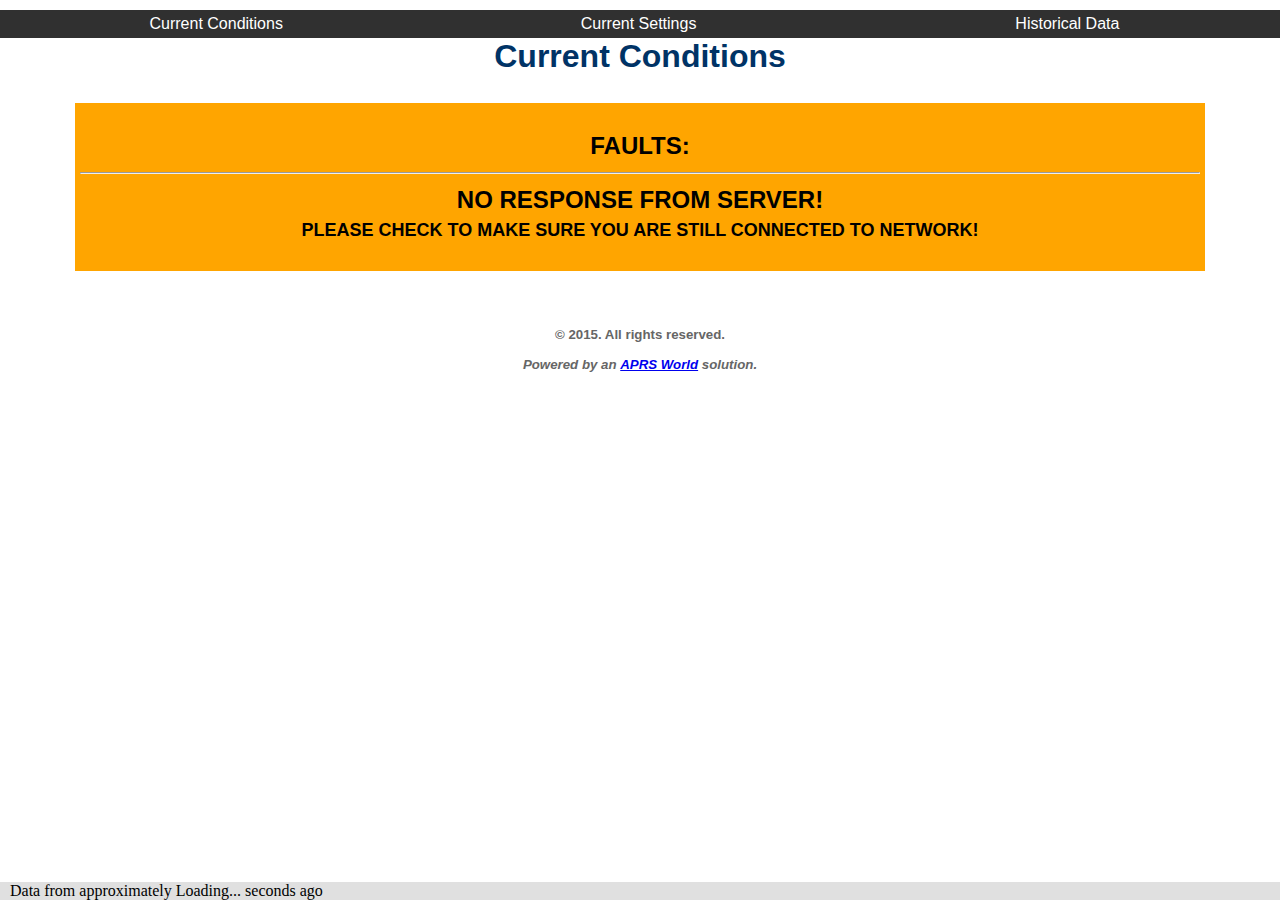
<file: utilities/DataGSJar/www/index.html>
<!DOCTYPE html>
<html xmlns="http://www.w3.org/1999/xhtml">
<head>
	<meta charset="UTF-8">
		<title>Current Conditions</title>
	
	<link href="res/css/magnum_style.css" rel="stylesheet" type="text/css" />
	<link rel="icon" type="images/favicon" href="res/images/favicon.gif" />

</head>
<body style="background-color: #ffffff; margin-top: 0px;margin-left: 0px;margin-right: 0px;">
<div id="wrapper" style="width: 100%; margin-left: auto; margin-right: auto; background-color:#ffffff;">
	

		<div class="navBarCon">	
			<ul  style="border: none; width:100%; border-spacing: 0px;list-style-type: none;">
			
				
					<li>
						<a  href="/">Current Conditions</a>
					</li>
					<li>
						<a  href="currentSettings.html">Current Settings</a>
					</li>
					<li style="width:34%">
						<a  href="historical.html">Historical Data</a>
					</li>
				
				
				</ul>
		</div>
				

						
	</div>
	<div style="text-align: center;">
		<h1 id="headline">Current Conditions</h1>
				<!--Note: This server will be down for scheduled maintenance from 7PM to 9PM CST today.-->

		<br />
	</div>

<script>if (!window.console){ console = {log: function() {}};}//IE doesn't like calls to console if debugger is not open</script>

<script type="text/javascript" src="res/js/jquery-1.11.1.min.js"></script>
<script type="text/javascript" src="res/js/excanvas.min.js"></script>

<script type="text/javascript" src="res/js/jquery.flot.js"></script>
<script type="text/javascript" src="res/js/jquery.flot.threshold.js"></script>
<script type="text/javascript" src="res/js/howler.min.js"></script>
<script type="text/javascript" src="res/js/alarm.js"></script>
<script type="text/javascript" src="res/js/date.js"></script>
<script type="text/javascript" src="res/js/magnum.js"></script>
<script type="text/javascript" src="res/js/jsonUrls.js"></script>
<script type="text/javascript">
	
	var seconds = 0;
	var dec = 1;
	var hoverSOC = false;
	var hoverVolts = false;
	var hoverAmp = false;
	var lastTime = 0;
	var nowTimeStamp = 0;
	var chrgLED = 0;
	var invLED = 0;
	var dayKB = 2*1000;
	var isIE = msieversion();
	var channels;


	
	/* This script kindly provided by Microsoft */
	function msieversion(){
		var ua = window.navigator.userAgent
		var msie = ua.indexOf ( "MSIE " )

		if ( msie > 0 )      // If Internet Explorer, return version number
			return parseInt (ua.substring (msie+5, ua.indexOf (".", msie )))
		else                 // If another browser, return 0
			return 0

	}
	/* saves the channel data to an object that can be referenced anywhere */
	function loadChannelData(){

		// If internet explorer, use Microsoft XDR
		if ( isIE ) {
			var xdr = new XDomainRequest();
			xdr.open("get", urlChannel+"?t="+new Date().getTime());
			xdr.onerror = function(){
				noResponse = true;
				customFaults(null);
			};
			xdr.onload = function() {

				dataS = $.parseJSON(xdr.responseText);
				channels=dataS.data;
				loadHistory();

			};
			xdr.send();
		} else {
			/* if not IE we use ajax */
		  	$.ajaxSetup({ cache: false });
			$.ajax({
				type: "GET",
				url: urlChannel,
				dataType: "html",
				crossDomain : true
			})
			.done(function( dataS ) {
				dataS = $.parseJSON(dataS);
				channels=dataS.data;
				loadHistory(); 
				
			});

		}




	}

	/* headline */
	function updateHeadline(){
		
		//urlHostname = "http://192.168.10.226/data/hostinfo.json?_=1415809551047";

		// If internet explorer, use Microsoft XDR
		if ( isIE ) {
		    var xdr = new XDomainRequest();
		    xdr.open("get", urlHostname+"?t="+new Date().getTime());
		    xdr.onload = function() {
		       
			dataS = $.parseJSON(xdr.responseText);
			processHostInfo(dataS, false);			
			
		    };
		    xdr.send();
		} else {
			/* if not IE we use ajax */
		  	$.ajaxSetup({ cache: false });
			$.ajax({
				type: "GET",
				url: urlHostname,
				dataType: "html",
				crossDomain : true
			})
			.done(function( dataS ) {

				dataS = $.parseJSON(dataS);
				processHostInfo(dataS, false);
				
			});

		}

	}
	/* headline */
	function loadHeadline(){
		
		//urlHostname = "http://192.168.10.226/data/hostinfo.json?_=1415809551047";

		// If internet explorer, use Microsoft XDR
		if ( isIE ) {
		    var xdr = new XDomainRequest();
		    xdr.open("get", urlHostname+"?t="+new Date().getTime());
		    xdr.onload = function() {
		       
			dataS = $.parseJSON(xdr.responseText);
			processHostInfo(dataS, true);			
			
		    };
		    xdr.send();
		} else {
			/* if not IE we use ajax */
		  	$.ajaxSetup({ cache: false });
			$.ajax({
				type: "GET",
				url: urlHostname,
				dataType: "html",
				crossDomain : true
			})
			.done(function( dataS ) {

				dataS = $.parseJSON(dataS);
				processHostInfo(dataS, true);
				
			});

		}

	}

	function processHostInfo(dataS, create){
				$("#headline").html(dataS.hostname+": Current Conditions");

				var total = getMemory("/mnt/data","total",dataS.drives);
		var free = getMemory("/mnt/data","avail",dataS.drives);
		var used = getMemory("/mnt/data","used",dataS.drives);
		var daysLeft = total/dayKB;
		
		if ( -1 != total ) {
			addLineMem("memTable", "Total Space:", commaSeparateNumber((total/1000).toFixed(0))+" MB", "total_space", create);
			addLineMem("memTable", "Free Space:<br>Percent:", formatMem(free,total), "free_space", create);
			addLineMem("memTable", "Used Space:<br>Percent:", formatMem(used,total), "used_space", create);
			addLineMem("memTable", "Days Left:<br><span style=\"font-size: .75em\">approximate</span>", commaSeparateNumber((total/dayKB).toFixed(0)), "days_left", create);
		} else {

			$("#memoryData").hide();

		}
		/* if USB is plugged in */
		if ( -1 != getMemory("/media/usb0","total",dataS.drives) ) {
			$(".usbRow").show();
			
			/* safe to remove? */
			var readOnly = getMemory("/media/usb0","readOnly",dataS.drives)
			if ( !readOnly ) {
				$("#usbMsg").html("File copy in progess<br>DO NOT REMOVE<br>EXTERNAL STORAGE</span>");
				$("#usbMsg").css("background-color","red");
				$("#usbMsg").css("color","white");
				MemUp();
			} else {
				$("#usbMsg").html("File copy is complete.<br>You may safely remove<br>external storage</span>");
				$("#usbMsg").css("background-color","green");
				$("#usbMsg").css("color","white");
			}
			

		} else {
			$(".usbRow").hide();
		}
		
		/* warning if low on space */
		if ( daysLeft <= 30 ) {
			$("#memWarn").show();
		} else {
			$("#memWarn").hide();
		}
		
	}
	
	function getMemory(driveName, statName, drives){
		for ( var i = 0 ; i < drives.length ; i++ ) {

			if ( -1 != drives[i]["description"].indexOf( driveName ) ) {
				return drives[i][statName];
			} 
		}
		return "-1";

	}
	
	function formatMem(mem,total){
		return commaSeparateNumber((mem/1000).toFixed(0))+" MB<br>"+((mem/total)*100).toFixed(0)+"%";
	}



	/* returns oject with channel information */
	function getChObj(channel){
		for (var i = 0 ; i < channels.length ; i++ ) {
			if ( channels[i].id == channel ) return channels[i];
		}
		return null;
	}
	/* returns the unit of a channel with an option space */
	function getChUnit(channel, space){
		var obj = getChObj(channel);
		if( null == obj ) return "";
		return space+obj.units;
	}


	var dataAr = [];


	var lastCh="";
	
	/* loads ten second data */
	function loadDataCreate() {
		


		// If internet explorer, use Microsoft XDR
		if ( isIE ) {

			var xdr = new XDomainRequest();
			xdr.timeout = 3000;

			xdr.open("get", urlNow+"?t="+new Date().getTime());
			xdr.onload = function() {
				dataS = $.parseJSON(xdr.responseText);
				createTable(dataS, true);
			};
			xdr.ontimeout = function(){
			};
			xdr.onerror = function(){
				noResponse = true;
				customFaults(null);
			};
			xdr.send();

		
		} else {
			/* if not IE we use ajax */
		  	$.ajaxSetup({ cache: false });
			$.ajax({
				type: "GET",
				url: urlNow,
				dataType: "html",
				crossDomain : true
			})
			.done(function( dataS ) {
				noResponse = false;
				dataS = $.parseJSON(dataS);
				createTable(dataS, true);
				
			});

		}

	}

	function loadData() {
		// If internet explorer, use Microsoft XDR
		if ( isIE ) {
			var xdr = new XDomainRequest();
			xdr.timeout = 3000;

			xdr.open("get", urlNow+"?t="+new Date().getTime());
			xdr.onload = function() {
				dataS = $.parseJSON(xdr.responseText);
				createTable(dataS, false);
			};
			xdr.ontimeout = function(){
			};
			xdr.onerror = function(){
				noResponse = true;
				customFaults(null);
			};
			xdr.send();
		} else {
			/* if not IE we use ajax */

		  	$.ajaxSetup({ cache: false });
			$.ajax({
				type: "GET",
				url: urlNow,
				dataType: "html",
				crossDomain : true
			})
			.done(function( dataS ) {

				dataS = $.parseJSON(dataS);
				createTable(dataS, false);
			});

		}

	}


	

	/* creates the current table */
	function createTable(dataNow, create){
		
		$. each (dataNow.data, function (key, value) {
			dataAr[value.channel]=value;
			lastCh = value.channel;	
		});
		
		

		if ( create )
			$("#currentTable").html("");

		if ( dataNow.data.length != 0 ) {
			noData = false;
			noResponse = false;
			/* Check for faults */		
			customFaults(dataAr);

			/* Data date row */
			dateRows(dataAr,create);

			/* BMK rows */
			batteryCharts(dataAr,create)
			batteryRows(dataAr,create);
			if ( parseInt(dataAr["age_bmk"].sampleValue) < 100 ) {
				updatePlotArrays(dataAr,create);
			} else {
				$("#loadingMsg").hide();
			}
			/* Inverter rows */
			inverterRows(dataAr,create);

			/* AGS rows */
			agsRows(dataAr,create);

			/* 24hour data */
			//dailyStats(dataAr,create);
			loadDayData(dataAr,create);

			/* plot graphs */
			if ( create && parseInt(dataAr["age_bmk"].sampleValue) < 100 ) plotGraphs();

			/* start page timer */
			if ( create ) {

				location.href = "#tables";
				timerTick();

			}

		} else {
			noData = true;
			customFaults(null);
		}	
	
	}


	/* create the human readable received report */
	function dateRows(dataAr,create){
		
		addHeader("currentTable","Now",2, create);

		/* There isn't any kind of age indication in these packets as of now, so we have to remember the last packet time and check against that */

		if ( 255 == parseInt(dataAr["age_inverter"].sampleValue) ){

			if ( lastTime != dataAr[lastCh].time ) {
				seconds = 0;
				lastTime = dataAr[lastCh].time;
				oldData = false;
			} else if (seconds > 30) {
				oldData = true;
				customFaults(null);
			}
		
		} else {

			if ( lastTime != dataAr[lastCh].time ) {
				seconds = 0;
				lastTime = dataAr[lastCh].time;
				oldData = false;
			} else if (seconds > 10) {
				oldData = true;
				customFaults(null);
			}	

		}
		lastTime=dataAr[lastCh].time;
		nowTimeStamp=dataAr[lastCh].time;

	
		addLine("currentTable","Data Date (UTC):","<span id=\"convDate\">"+getUTCTime(dataAr[lastCh].time)+"</span><br>Report received <span id=\"ageRep\">"+commaSeparateNumber(seconds)+"</span> seconds ago","date", create);
	
	}
	
	/* battery monitor rows */
	function batteryRows(dataAr,create){
		if ( parseInt(dataAr["age_bmk"].sampleValue) < 100 ) {		


			if ( dataAr["b_state_of_charge"].avg <= 100 ) {			
				$('#battCharge').html(dataAr["b_state_of_charge"].avg.toFixed(0)+"%");
			} else {
				$('#battCharge').html("Thinking...");
			}
			var watts = Math.round( dataAr["b_dc_volts"].avg * dataAr["b_dc_amps"].avg );
		
			$('#voltsAmps').html( commaSeparateNumber(dataAr["b_dc_volts"].avg.toFixed(getChObj("b_dc_volts").precision)) + " VDC @ " + commaSeparateNumber(dataAr["b_dc_amps"].avg.toFixed(getChObj("b_dc_amps").precision)) + " amps (" + commaSeparateNumber(watts) + " watts)" );
		
			$('#ampHours').html( commaSeparateNumber(parseFloat(dataAr["b_amph_in_out"].sampleValue).toFixed(getChObj("b_amph_in_out").precision)) + " amp hours");

			
			
			


		} else {

			$('#battCharge').html( "No Data From BMK. Chart did not update" );
			$('#voltsAmps').html( "No Data From BMK. Chart did not update" );
			$('#ampHours').html( "No Data From BMK. Chart did not update" );

		}
	
	}

	/* battery monitor charts */
	function batteryCharts(dataAr,create){
		if ( parseInt(dataAr["age_bmk"].sampleValue) < 100 ) {		
			addCat("currentTable","Data Supplied By Battery Monitor (ME-BMK)", create);

			addLine("currentTable",'Battery Volts:',dataAr['b_dc_volts'].avg.toFixed(getChObj("b_dc_volts").precision)+" VDC","b_dc_volts", create);
			addLine("currentTable",'Battery Amps:',dataAr['b_dc_amps'].avg.toFixed(getChObj("b_dc_amps").precision)+" amps","b_dc_amps", create);
			addLine("currentTable",'Battery Watts:',dataAr['b_dc_watts'].avg.toFixed(getChObj("b_dc_watts").precision)+" watts","b_dc_watts", create);
			//addLine("currentTable",'Renewable Watts:<br><span style=\"font-size:.75em;\">(Approximate Value +/- 50W)</span>',dataAr['calc_add_power'].avg.toFixed(getChObj("calc_add_power").precision)+" watts","calc_add_power", create);

			addLine("currentTable","Battery State of Charge:<br><span style=\"font-size:.75em;\">(10 minute averages over past 24 hours)<br>Gray Bars Indicate Thinking</span>","<span id=\"battCharge\">Loading...</span><br>"+
					"<div style=\"width: 100%;height: 70px;padding: 00px 00px 00px 00px;margin-left:auto;margin-right:auto;\">"+
						"<div id=\"chargeChart\" style=\"width: 100%;height: 100%;font-size: 14px;line-height: 1em;\"  ></div>"+
					"</div>"+
					"<span id=\"SOCTicks\" style=\"font-size:.8em\"></span>","battSOCCell", create);

			addLine("currentTable","Battery Watts In/Out:<br><span style=\"font-size:.75em;\">(10 minute averages over past 24 hours)</span>",
					"<div style=\"width: 100%;height: 70px;padding: 00px 00px 00px 00px;margin-left:auto;margin-right:auto;\">"+
						"<div id=\"voltsChart\" style=\"width: 100%;height: 100%;font-size: 14px;line-height: 1em;\"  ></div>"+
					"</div>"+
					"<span id=\"SOCTicks\" style=\"font-size:.8em\"></span>","voltsAmpsCell", create);
			
			



			addLine("currentTable","Battery Amp Hours In / Out:<br><span style=\"font-size:.75em;\">(10 minute averages over past 24 hours)</span>","<span id=\"ampHours\">Loading...</span><br>"+
					"<div style=\"width: 100%;height: 70px;padding: 00px 00px 00px 00px;margin-left:auto;margin-right:auto;\">"+
						"<div id=\"ampChart\" style=\"width: 100%;height: 100%;font-size: 14px;line-height: 1em;\"  ></div>"+
					"</div>"+
					"<span id=\"SOCTicks\" style=\"font-size:.8em\"></span>","ampHoursCell", create);

		/*	addLine("currentTable","Renewable Watts:<br><span style=\"font-size:.75em;\">(10 minute averages over past 24 hours)</span>",
					"<div style=\"width: 100%;height: 70px;padding: 00px 00px 00px 00px;margin-left:auto;margin-right:auto;\">"+
						"<div id=\"calcChart\" style=\"width: 100%;height: 100%;font-size: 14px;line-height: 1em;\"  ></div>"+
					"</div>"+
					"<span id=\"SOCTicks\" style=\"font-size:.8em\"></span>","calcCell", create);
		*/



			if ( ! create ) plotGraphs();

		} 
	
	}




	
	/* inverter rows */
	function inverterRows(dataAr, create){
		if ( parseInt(dataAr["age_inverter"].sampleValue) < 200 ) {
			/* Add category header */
			addCat("currentTable","Data Supplied By Inverter ("+magnumInverterModel(parseInt(dataAr["i_model"].sampleValue),0)+")", create);

	

			/* Status */
			addLine("currentTable","Status:",magnumInverterStatus(parseInt(dataAr['i_status'].sampleValue)),"iStatus", create);

			addLine("currentTable","Battery Temperature:",magnumTemperature(dataAr['i_temp_battery'].avg),"batTemp", create);
			addLine("currentTable","Transformer Temperature:",magnumTemperature(dataAr['i_temp_transformer'].avg),"i_tempTransformer", create);
			addLine("currentTable","FET Temperature:",magnumTemperature(dataAr['i_temp_fet'].avg),"i_tempFet", create);

			/* AC output voltage is displayed if appropriate length even if export 
			no AC current if export */

			var displayMeters=false;
			if ( (null==dataAr['length_inverter'] || parseInt(dataAr['length_inverter'].sampleValue)>=20) && magnumInverterModel(parseInt(dataAr["i_model"].sampleValue),3) != 1 ) {
				displayMeters=true;
			}

			var exportMeters=false;
			var vacScale=1.0;
			if ( ! displayMeters && parseInt(dataAr['length_inverter'].sampleValue)>=20 ) {
				exportMeters=true;

				if ( 1==magnumInverterModel(parseInt(dataAr["i_model"].sampleValue),3) ) {
					vacScale=2.0;
				}

				/* AC out */
				var s;
				if ( dataAr['i_ac_volts_out'].avg >= 80 ) {
					s = magnumExportVoltageScale(dataAr['i_ac_volts_out'].avg,vacScale).toFixed(getChObj("i_ac_volts_out").precision)+" volts AC";
				} else { 
					s = "Inactive.";
				}
				addLine("currentTable",'AC Out:',s,"i_acOut", create);
			}

			if ( displayMeters ) {
				
				/*
				//dataAr["i_amps_out"].avg = 123;

				if ( parseFloat(dataAr["r_revision"].sampleValue) < 4 ) {
					if ( dataAr["i_amps_out"].avg >= 0 ){
						dataAr["i_amps_out"].avg = 128-dataAr["i_amps_out"].avg;
					}
				}
				*/

				/* AC out */
				var s;
				if ( dataAr['i_ac_volts_out'].avg >= 80 ) {

					s= "Approximately "+magnumExportVoltageScale(dataAr['i_ac_volts_out'].avg,vacScale).toFixed(getChObj("i_ac_volts_out").precision)+" volts";
					addLine("currentTable",'AC Out Volts:',s,"ac_out_volts", create );
					if ( 1 == magnumInverterModel(parseInt(dataAr["i_model"].sampleValue),4) ){
						s="Approximately "+dataAr["i_amps_out"].avg.toFixed(getChObj("i_amps_out").precision)+" amps";
						addLine("currentTable",'AC Out Amps:',s , "ac_out_amps", create );
						addLine("currentTable",'AC Out Watts:',"Approximately "+(dataAr["i_ac_volts_out"].avg*dataAr["i_amps_out"].avg).toFixed(0)+" watts" ,"ac_out_watts", create );
					}

					//addLine("currentTable",'AC Out Volts:',s,"ac_out_volts", create );
					//addLine("currentTable",'AC Out Amps:',s , "ac_out_amps", create );
					//addLine("currentTable",'AC Out Watts:',(dataAr["i_ac_volts_out"].avg*dataAr["i_amps_out"].avg).toFixed(0) ,"ac_out_watts", create );

				} else { 

					s="Inactive.";
					addLine("currentTable",'AC Out Volts:',s,"ac_out_volts", create );
					addLine("currentTable",'AC Out Amps:',s , "ac_out_amps", create );
					addLine("currentTable",'AC Out Watts:',s ,"ac_out_watts", create );

				}
				//addLine("currentTable",'AC Out:',s,"i_acOut", create);

				/* AC in */
				if ( dataAr['i_ac_volts_in'].avg >= 80 && 1 == magnumInverterModel(parseInt(dataAr["i_model"].sampleValue),4)) {

					s="Approximately "+dataAr['i_ac_volts_in'].avg.toFixed(getChObj("i_ac_volts_in").precision)+" volts";
					addLine("currentTable",'AC In Volts:',s,"ac_in_volts", create );
					addLine("currentTable",'AC In Amps:',"Approximately "+dataAr['i_amps_in'].avg.toFixed(getChObj("i_amps_in").precision), "ac_in_amps" , create);
					addLine("currentTable",'AC In Watts:',"Approximately "+(dataAr['i_amps_in'].avg*dataAr['i_ac_volts_in'].avg).toFixed(0),"ac_in_watts", create );
					//console.log("dfd");
					$("#row_ac_in_amps").show();
					$("#row_ac_in_watts").show();					

				} else { 
					s="Inactive.";
					addLine("currentTable",'AC In Volts:',s,"ac_in_volts", create );
					addLine("currentTable",'AC In Amps:',s , "ac_in_amps", create );
					addLine("currentTable",'AC In Watts:',s ,"ac_in_watts", create );
					$("#row_ac_in_amps").hide();
					$("#row_ac_in_watts").hide();

					
					
					
				}

				//addLine("currentTable",'AC In:',s,"i_acIn", create);

				/* AC frequency */
				addLine("currentTable",'AC Frequency: <span style=\"font-size: 0.8em;\">(Hz)</span>',dataAr['i_ac_hz'].avg.toFixed(getChObj("i_ac_hz").precision),"i_acFreq", create);

			
				/* DC volts / amps */
				if ( parseInt( dataAr['age_bmk'].sampleValue > 250 ) || "1" != dataAr['b_fault'].sample ) {
					//echo magnumGetSparkHTML($station_id,'i_watts',$hours);
					//echo "<br>";
				}
				s = dataAr['i_dc_volts'].avg.toFixed(getChObj("i_dc_volts").precision)+" VDC @ "+ dataAr['i_dc_amps'].avg.toFixed(getChObj("i_dc_amps").precision) +
					" amps ("+ (dataAr['i_dc_volts'].avg * dataAr['i_dc_amps'].avg ).toFixed(0) +" watts)";
				addLine("currentTable","DC volts / amps:<br><span style=\"font-size: 0.8em;\">(Values are approximate)</span>",s,"i_dcVoltsAmps", create);
			
			}
		}
	
	}

	/* ags rows */
	function agsRows(dataAr, create){
		
		if ( parseInt(dataAr['age_ags_0xA1'].sampleValue) < 100 ) {

			addCat("currentTable","AGS / Generator", create);

			addLine("currentTable",'Status:', magnumAGSStatus(parseInt(dataAr['a_status'].sampleValue)),"ags_status", create);
			addLine("currentTable",'AGS Temperature:', magnumAGSTemperature(dataAr['a_temperature'].avg),"ags_temp", create);
			addLine("currentTable",'AGS Voltage:', dataAr['a_voltage'].avg.toFixed(getChObj("a_voltage").precision)+" VDC","ags_volt", create);

			addLine("currentTable",'Generator Runtime:<br><span style=\"font-size: 0.8em;\">(Current Cycle)</span>', parseFloat(dataAr['a_gen_runtime_minutes'].sampleValue).toFixed(1)+" hours","ags_genRun", create);

			addLine("currentTable",'Days Since Last Run:', parseInt(dataAr['a_days_since_last'].sampleValue) + " days","ags_daysSince", create);

			addLine("currentTable",'Total Generator Runtime:<br><span style=\"font-size: 0.8em;\"> (Since AGS Boot)</span>', parseInt(dataAr['a_gen_run_hours_since_boot'].sampleValue)+" hours","ags_genRunHours", create);

		} else {
	
			addCat("currentTable","AGS / Generator", false);

			addLine("currentTable",'Status:', "No Data","ags_status", false);
			addLine("currentTable",'AGS Temperature:',"No Data","ags_temp", false);
			addLine("currentTable",'AGS Voltage:', "No Data","ags_volt", false);
			addLine("currentTable",'Generator Runtime:<br><span style=\"font-size: 0.8em;\">(Current Cycle)</span>', "No Data","ags_genRun", false);
			addLine("currentTable",'Days Since Last Run:', "No Data","ags_daysSince", false);
			addLine("currentTable",'Total Generator Runtime:<br><span style=\"font-size: 0.8em;\"> (Since AGS Boot)</span>', "No Data","ags_genRunHours", false);
		}

	}

	/* appends row to the given tableID */
	function addLine(tableID, name, val, id, create){
		tableID="#"+tableID;
		
		

		if ( create ) {
			$(tableID).append("<tr id=\"row_"+id+"\"><th class=\"right\">"+name+"</th><td id=\""+id+"\">"+val+"</td></tr>");
		} else {
			$("#"+id).html(val);
		}
	}
	/* appends a row to the memory table. The difference is the th class. */
	function addLineMem(tableID, name, val, id, create){
		tableID="#"+tableID;
		
		

		if ( create ) {
			$(tableID).append("<tr><th class=\"rightMem\">"+name+"</th><td id=\""+id+"\">"+val+"</td></tr>");
		} else {
			$("#"+id).html(val);
		}
	}

	/* appends header to the given tableID */
	function addHeader(tableID, title, rows, create){
		tableID="#"+tableID;
		if ( create )
			$(tableID).append("<tr><th colspan=\""+rows+"\" style=\"font-size: 1.5em;\">"+title+"</th></tr>");
	}

	/* appends category label to the given tableID */
	function addCat(tableID, title, create){
		tableID="#"+tableID;
		if ( create )
			$(tableID).append("<tr><th class=\"table_header\" colspan=\"2\">"+title+"</th></tr>");
	}



	
	function addHourCat(tableID, title, create){
		tableID="#"+tableID;
		if ( create ){
			$(tableID).append("<tr><th class=\"table_header\" colspan=\"4\">"+title+"<span id=\"inverterModel\"></span></th></tr>");
			$(tableID).append("<tr><th></th>"+
					"<th>Minimum</th>"+
					"<th>Maximum</th>"+
					"<th>Average</th></tr>");
		}
	}


	function updatePlotArrays(dataAr){
		/* push new data into chart arrays */
		/* if isn't null and the time on the packet does not equal the time of the last pushed element */
		
		if ( data.b_state_array.length != 0 ) {
			if ( null !=  dataAr["b_state_of_charge"].avg && dataAr["b_state_of_charge"].time != data.b_state_array[data.b_state_array.length-1][0] ) {
				data.b_state_array.push([dataAr["b_state_of_charge"].time, dataAr["b_state_of_charge"].avg]);
			}
			while (data.b_state_array[0][0] < dayAgo ) {
				data.b_state_array.shift();
			}
		}
		if ( data.b_watts.length != 0 ) {	
			if ( null != dataAr["b_dc_watts"].avg && dataAr["b_dc_watts"].time != data.b_watts[data.b_watts.length-1][0] ) {
				data.b_watts.push([dataAr["b_dc_watts"].time, dataAr["b_dc_watts"].avg]);
			}
			while (data.b_watts[0][0] < dayAgo ) {
				data.b_watts.shift();
			}
		}
		if ( data.amp_in_out.length != 0 ) {
			if ( null != dataAr["b_amph_in_out"].sampleValue && dataAr["b_amph_in_out"].time != data.amp_in_out[data.amp_in_out.length-1][0] ) {
				data.amp_in_out.push([ dataAr["b_amph_in_out"].time, dataAr["b_amph_in_out"].sampleValue ]);
			}
			while (data.amp_in_out[0][0] < dayAgo ) {
				data.amp_in_out.shift();
			}
		}
		if ( data.calc.length != 0 ) {	
			if ( null != dataAr["calc_add_power"].avg && dataAr["calc_add_power"].time != data.calc[data.calc.length-1][0] ) {
				data.calc.push([dataAr["calc_add_power"].time, dataAr["calc_add_power"].avg]);
			}
			while (data.calc[0][0] < dayAgo ) {
				data.calc.shift();
			}
		}
		/* if array has more than 24 hours of data, shift data out */


		var dayAgo = (new Date().getTime())-(1000*60*60*24);


	}


	var battArray = [];
	var voltsArray = [];
	var ampArray = [];
	var calcArray = [];
	/* this data object will hold the arrays to be used in the charts. This is done to reuse the code from magnum-dev with minimal pain */
	var data = {
			b_state_array: [],
			b_watts: [],
			amp_in_out: [],
			calc: []
	}

	function loadDayData(dataAr,create){

		    // If internet explorer, use Microsoft XDR
		if ( isIE ){
			var xdr = new XDomainRequest();
			xdr.open("get", urlDay+"?t="+new Date().getTime());

			xdr.onerror = function(){
				noResponse = true;
				customFaults(null);
			};
			xdr.onload = function() {
				dataS = $.parseJSON(xdr.responseText);
			
				processDayData(dataS,dataAr,create);

			};
			xdr.send();
		} else {
			/* if not IE we use ajax */

		  	$.ajaxSetup({ cache: false });
			$.ajax({
				type: "GET",
				url: urlDay,
				dataType: "html",
				crossDomain : true
			})
			.done(function( dataS ) {
				
				dataS = $.parseJSON(dataS);
				processDayData(dataS,dataAr,create);
				
			});

		}

	}

	function processDayData( dayData, dataAr, create ){
		
		if ( create )
			$("#hourTable").html("");
	
		addHeader("hourTable","24 Hour Data",4, create);		

		batteryHourRows(dayData, dataAr, create);
		inverterHourRows(dayData, dataAr, create);
		agsHourRows(dayData, dataAr, create);


	}

	function batteryHourRows(dayData, dataAr, create){
		if ( parseInt(dataAr["age_bmk"].sampleValue) < 100 ) {

			addHourCat("hourTable","Data Supplied By Battery Monitor (ME-BMK)", create);
		
			/* State Of Charge */
			addHourLineSpec("hourTable","b_state_of_charge_clean","Battery State of Charge:",dayData.dayStats,create);

			/* DC Volts */
			addHourLine("hourTable","b_dc_volts_clean","Battery Volts:",dayData.dayStats,create );

			/* DC Amps */
			addHourLine("hourTable","b_dc_amps_clean","Battery Amps:",dayData.dayStats,create );

			/* DC Watts */
			addHourLine("hourTable","b_dc_watts","Battery Watts:",dayData.dayStats,create );

			/* Calculated Renewable Power */
			//addHourLine("hourTable","calc_add_power","Renewable Watts:",dayData.dayStats,create );

			//updateHourWatts("b_dc_watts","DC Watts:", create);
			//updateHourWatts("hourTable","b_dc_watts","DC Watts:", dayData.dayStats,create);
		}

	}

	function inverterHourRows(dayData, dataAr, create){
		
		if ( parseInt(dataAr['age_inverter'].sampleValue) < 250 ) {
			
			addHourCat("hourTable","Data Supplied By Inverter ("+magnumInverterModel(parseInt(dataAr["i_model"].sampleValue),0)+")", create);
			/* if no BMK, then show inverter dc volts and amps */
			if ( parseInt(dataAr['age_bmk'].sampleValue) > 250 ) {
				/* unfortunately, we aren't keeping track of this in the history json  */

				addHourLine("hourTable","i_dc_volts","DC Volts:",dayData.dayStats,create );
				addHourLine("hourTable","i_dc_amps","DC Amps:",dayData.dayStats,create );
		
			}
			var displayMeters=false;
			if ( (null==dataAr['length_inverter'] || parseInt(dataAr['length_inverter'].sampleValue)>=20) && magnumInverterModel(parseInt(dataAr["i_model"].sampleValue),3) != 1 ) {
				displayMeters=true;
			}		
			var exportMeters=false;

			if ( ! displayMeters && parseInt(dataAr['length_inverter'].sampleValue)>=20 ) {
				exportMeters=true;
			}
			if ( displayMeters || exportMeters ) {
				/* AC Volts Out ( when volts > 80 ) */

				addHourLine("hourTable","i_ac_volts_out_over_80","AC volts Out:<br><span style=\"font-size: 0.8em;\">(when volts &gt; 80)</span>",dayData.dayStats,create );

			}
			if ( displayMeters ) {
				/* if we see a null for i_amps_out, then inverter does not have meters */

				addHourLine("hourTable","i_amps_out_inverting","AC amps Out:<br><span style=\"font-size: 0.8em;\">(when not charging)</span>",dayData.dayStats,create );

				addHourLine("hourTable","i_amps_out_charging","AC amps Out:<br><span style=\"font-size: 0.8em;\">(when charging)</span>",dayData.dayStats,create );

				addHourLine("hourTable","i_amps_in_clean","AC amps In:",dayData.dayStats,create );
				
				addHourLine("hourTable","i_ac_hz_clean","AC Frequency: <span style=\"font-size: 0.8em;\">(Hz)</span>",dayData.dayStats,create );
			
				
			}

			/* temperatures */
			
			updateHourRowTemp("hourTable","i_temp_battery_clean","Battery Temperature:",dayData.dayStats, create);
			updateHourRowTemp("hourTable","i_temp_transformer_clean","Transformer Temperature:",dayData.dayStats, create);
			updateHourRowTemp("hourTable","i_temp_fet_clean","FET Temperature:",dayData.dayStats, create);


		}
	}

	/* 24 hour AGS data */
	function agsHourRows(dayData, dataAr, create){

		if ( parseFloat(dataAr['age_ags_0xA1'].sampleValue) < 250 ) {
			
			if( "0" == dataAr['a_status'].sampleValue ){
				addHourCat("hourTable","AGS<br>(currently offline)", create);
			} else {
				addHourCat("hourTable","AGS", create);
			}
			updateHourRowTempAGS("hourTable","a_temperature_clean","AGS Temperature:",dayData.dayStats, create);
			addHourLine("hourTable","a_voltage_clean","AGS Voltage: <span style=\"font-size: 0.8em;\">(volts DC)</span>",dayData.dayStats,create );
		}

	}

	function updateHourRowTemp(tableID,id,title,val,create){

		var obj = getChObj(id);
		var prec = 2;
		
		if ( null != obj ) {
			prec = obj.precision;
			
		}
		var unit = getChUnit(id,"");
		if ( null == prec ) prec = 1;

		if ( null != val[id].avg ) {
			if ( create ) {
				$("#hourTable").append("<tr><th class=\"right\">"+title+"</th>"+
						"<td id=\""+id+"_min\">"+magnumTemperature(val[id].min)+"</td>"+
						"<td id=\""+id+"_max\">"+magnumTemperature(val[id].max)+"</td>"+
						"<td id=\""+id+"_avg\">"+magnumTemperature(val[id].avg)+"</td></tr>");
			} else {
			
				$("#"+id+"_min").html(magnumTemperature(val[id].min));
				$("#"+id+"_max").html(magnumTemperature(val[id].max));
				$("#"+id+"_avg").html(magnumTemperature(val[id].avg));
			}
		}
	


	}

	function updateHourRowTempAGS(tableID,id,title,val,create){

		var obj = getChObj(id);
		var prec = 2;
		
		if ( null != obj ) {
			prec = obj.precision;
			
		}
		var unit = getChUnit(id,"");
		if ( null == prec ) prec = 1;

		if ( 250 < val[id].max || 0 == val[id].min ) {
			if ( create ) {

				$("#"+tableID).append("<tr id=\"hour_"+id+"\">"+
					"<th class=\"right\">"+title+"</th>"+
					"<td colspan = \"3\"><i>Was Disconnected...</i></td></tr>");

			} else {

				$("#hour_"+id).html(
					"<th class=\"right\">"+title+"</th>"+
					"<td colspan = \"3\"><i>Was Disconnected...</i></td>");

			}
			
			return;
		} else {
			if ( create ) {
				$("#hourTable").append("<tr><th class=\"right\">"+title+"</th>"+
						"<td id=\""+id+"_min\">"+magnumAGSTemperature(val[id].min)+"</td>"+
						"<td id=\""+id+"_max\">"+magnumAGSTemperature(val[id].max)+"</td>"+
						"<td id=\""+id+"_avg\">"+magnumAGSTemperature(val[id].avg)+"</td></tr>");
			} else {
			
				$("#"+id+"_min").html(magnumAGSTemperature(val[id].min));
				$("#"+id+"_max").html(magnumAGSTemperature(val[id].max));
				$("#"+id+"_avg").html(magnumAGSTemperature(val[id].avg));
			}
		}


	}

	

	function addHourLineSpec(tableID,id,title,val,create){
		var chObj = getChObj(id);

		/* if channel exists */
		if ( null != chObj && null != val[id]) {
			var unit = getChUnit(id,"");
			/* if max is 5e-324 then that means we don't have data for that channel, which is not an error, it just means the inverter doesn't have a feature that others might have */
			if ( val[id].max != 5e-324 ) {
				
				var prec = chObj.precision;
		
				if ( "b_state_of_charge" == id && 100 < val[id].max ) {
					
					if ( create ) {

						$("#"+tableID).append("<tr id=\"hour_"+id+"\">"+
							"<th class=\"right\">"+title+"</th>"+
							"<td colspan = \"3\"><i>BMK Was Thinking...</i></td></tr>");

					} else {

						$("#hour_"+id).html(
							"<th class=\"right\">"+title+"</th>"+
							"<td colspan = \"3\"><i>BMK Was Thinking...</i></td>");

					}
					
					return;

				} 
				if ( 250 < val[id].max ) {
					if ( create ) {

						$("#"+tableID).append("<tr id=\"hour_"+id+"\">"+
							"<th class=\"right\">"+title+"</th>"+
							"<td colspan = \"3\"><i>Was Disconnected...</i></td></tr>");

					} else {

						$("#hour_"+id).html("<th class=\"right\">"+title+"</th>"+
							"<td colspan = \"3\"><i>Was Disconnected...</i></td>");

					}
					return;
				}
				addHourLine(tableID,id,title,val,create)
			}
				

		} 
		

	}

	function addHourLine(tableID,id,title,val,create){
		var chObj = getChObj(id);
		/* if channel exists */
		if ( null != chObj && null != val[id] ) {
			var unit = '';//getChUnit(id,"");
			if ( "b_state_of_charge_clean" == id ) {
				unit = "%";
			}
			/* if max is 5e-324 then that means we don't have data for that channel, which is not an error, it just means the inverter doesn't have a feature that others might have */
			if ( val[id].max != -1.7976931348623157e+308 ) {

				var prec = chObj.precision;

				if ( create ) {

					$("#"+tableID).append("<tr id=\"hour_"+id+"\">"+
						"<th class=\"right\">"+title+"</th>"+
						"<td>"+val[id].min.toFixed(prec)+unit+"</td>"+
						"<td>"+val[id].max.toFixed(prec)+unit+"</td>"
						+"<td>"+val[id].avg.toFixed(prec)+unit+"</td></tr>");

				} else {

					$("#hour_"+id).html("<th class=\"right\">"+title+"</th>"+
						"<td>"+val[id].min.toFixed(prec)+unit+"</td>"+
						"<td>"+val[id].max.toFixed(prec)+unit+"</td>"+
						"<td>"+val[id].avg.toFixed(prec)+unit+"</td>");

				}
			}

		} 
		

	}

	/* loads the history json to create the 24 hour data as well as the striplines */
	function loadHistory(){
		$("#loadingContainer").show();
		$("#loadingMsg").html("Loading...");
		    // If internet explorer, use Microsoft XDR
		if ( isIE ){
			var xdr = new XDomainRequest();
			xdr.open("get", urlHist+"?t="+new Date().getTime());

			xdr.onerror = function(){
				noResponse = true;
				customFaults(null);
			};
			xdr.onload = function() {
				
				dataS = $.parseJSON(xdr.responseText);
				
				processHist(dataS);

			};
			xdr.send();
		} else {
			/* if not IE we use ajax */
	
			

		  	$.ajaxSetup({ cache: false });
			$.ajax({
				type: "GET",
				url: urlHist,
				dataType: "html",
				crossDomain : true
			})
			.done(function( dataS ) {
				
				dataS = $.parseJSON(dataS);
				processHist(dataS);
				
			});

		}
	}

	/* processes the history json into 24 hour data and arrays for the striplines */
	function processHist(hist){

		if ( 0 == hist.recent.length ) {
			setTimeout(loadHistory,10000);
			return;
		}

		var color_green;
		var color_yellow =  '#f7a11a';
		var color_red;
		
		var d = new Date();
		var n = d.getTime();

		var oldestTime;
		var mostRecentTime;
		
		var count = 0;

		var hourChannels = [];

		/* iterate through the history object array */
		
		var histAr = hist.recent;
		//$. each (hist.history, function (packet, entry) {
		$("#loadingMsg").html("Loading BMK charts...");
		for ( var i = 0 ; i < histAr.length ; i++ ) {
			
			

			/* add data to the flot chart arrays */
			if ( null !=  histAr[i].data.b_state_of_charge ) 
				data.b_state_array.push([histAr[i].time, histAr[i].data.b_state_of_charge]);
			if ( null !=  histAr[i].data.b_dc_watts ) 
				data.b_watts.push([histAr[i].time, histAr[i].data.b_dc_watts]);
			if ( null !=  histAr[i].data.b_amph_in_out ) 
				data.amp_in_out.push([histAr[i].time, histAr[i].data.b_amph_in_out]);
			if ( null !=  histAr[i].data.calc_add_power ) 
				data.calc.push([histAr[i].time, histAr[i].data.calc_add_power]);
			
			
		}	
		
		
		
		loadDataCreate();
		
		
		

	
	}


	

	/* plots the graphs */
	function plotGraphs(){

		$("#loadingContainer").hide();

		/* take data from the json and put it in an array suitable for flot */
		if ( 0 != data.b_state_array.length ) {
			var dataArray = data.b_state_array;

			dataArray = tenMinuteAverages(dataArray);
		
			for ( var i = 0; i<dataArray.length; i++ ) {

				battArray[i]=[i,dataArray[i]];
	
			
			}
			while ( battArray.length <= 144 ) {
				battArray.push([-battArray.length,0]);
			}
		
			/* options for flot */
			var optionsEditSpark = {

				series: {
					shadowSize: 0
				},
				grid: {
					borderWidth: 0,
					show: true,
					hoverable: true,
					autoHighlight: false
				},
				xaxis: {
					ticks:0,
					tickLength:0
				},
				yaxis: {
					max: 100,
					min: 0,
					ticks: 2,
					tickLength: 0
				}

			};
			/* data for flot */
			var data2 = [{
					data: battArray,
					bars: {
						show: true,
						lineWidth:0,
						barWidth: .5,
						align: "left",
						fill: 1
					}, 
					color: "#808080",
					threshold: [{
						below: 101,
						color: '#008000'
					}]
				}
				  ];
			/* plot the flot chart */
			$.plot("#chargeChart", data2,optionsEditSpark);
		}

		/* take data from the json and put it in an array suitable for flot */
		if ( 0 != data.b_watts.length ){
			dataArray = data.b_watts;
			dataArray = tenMinuteAverages(dataArray);
			for ( var i = 0; i<dataArray.length; i++ ) {
				voltsArray[i]=[i,dataArray[i]];
			}
			while ( voltsArray.length <= 144 ) {
				voltsArray.push([-voltsArray.length,0]);
			}
			/* plot the flot chart */
			$.plot("#voltsChart", [{
					data: voltsArray,
					bars: {
						show: true,
						lineWidth:0,
						barWidth: .5,
						align: "left",
						fill: 1
					},
					color: "#000000",	
					threshold: [{
						below: 0, 
						color: '#f04040'
					}]
				}], {
					grid: {
						borderWidth: 0,
						hoverable: true,
						autoHighlight: false
					},
					xaxis: {
						tickLength: 0,	
						ticks:0
					},
					yaxis: {
						tickLength: 0,
						ticks: 3
					}
			});
		}
		/* take data from the json and put it in an array suitable for flot */
		if ( 0 != data.amp_in_out.length ) {
			dataArray = data.amp_in_out;
			dataArray = tenMinuteAverages(dataArray);
			for ( var i = 0; i<dataArray.length; i++ ) {
				ampArray[i]=[i,dataArray[i]];
			}
			while ( ampArray.length <= 144 ) {
				ampArray.push([-ampArray.length,0]);
			}
			/* plot the flot chart */
			$.plot("#ampChart", [{
					data: ampArray,
					bars: {
						show: true,
						lineWidth:0,
						barWidth: .5,
						align: "left",
						fill: 1
					},	
					color: '#000000',
					threshold: [{
						below: 0,
						color: '#f04040'
					}, {
						below: 0, 
						color: '#f7a11a'
					}]
				}], {
					grid: {
						borderWidth: 0,
						hoverable: true,
						autoHighlight: false
					},
					xaxis: {
						tickLength: 0,	
						ticks:0
					},
					yaxis: {
						tickLength: 0,
						ticks: 3
					}
			});
		}
		if ( 0 != data.calc.length ) {
			dataArray = data.calc;
			dataArray = tenMinuteAverages(dataArray);
			for ( var i = 0; i<dataArray.length; i++ ) {
				calcArray[i]=[i,dataArray[i]];
			}
			while ( calcArray.length <= 144 ) {
				calcArray.push([-calcArray.length,0]);
			}

			/* plot the flot chart */
			/*$.plot("#calcChart", [{
					data: calcArray,
					bars: {
						show: true,
						lineWidth:0,
						barWidth: .5,
						align: "left",
						fill: 1
					},	
					color: '#000000',
					threshold: [{
						below: 0,
						color: '#f04040'
					}, {
						below: 0, 
						color: '#f7a11a'
					}]
				}], {
					grid: {
						borderWidth: 0,
						hoverable: true,
						autoHighlight: false
					},
					xaxis: {
						tickLength: 0,	
						ticks:0
					},
					yaxis: {
						tickLength: 0,
						ticks: 3
					}
			});*/
		}



	}


	/* find the ten minute averages for flot charts */
	function tenMinuteAverages(notAvgArray){

		var avgArray = [];
		var j = 0;
		var i = 0;
		avgArray[j] = 0;
		var timeDiff = 600000; // ten minutes to milliseconds
		var count = 0;

		/* get first timestamp */
		
		if (notAvgArray)
			var startTime = notAvgArray[0][0];
		

		/* initialize array */
		avgArray[0]=0;

		/* iterate through notAvgArray and take the average of every 60 */
		for ( i = 0; i < notAvgArray.length; i++) {
		
			/* if packet time is more than ten minutes difference to the the startTime */
			if ( notAvgArray[i][0] > startTime+timeDiff ){

				/* if count is not zero, we find the average */
				if ( 0 != count ){			

					avgArray[j]/=count;
					count = 0;
					j++;
					avgArray[j]=0;
					startTime += timeDiff;

				} else {

					/* if count IS 0, then we have no data for that ten minutes and we just put a zero */
					j++;
					avgArray[j]=0;
					startTime += timeDiff;
				
				}
					
			} 
			/* add value and increment count */			
			avgArray[j]+=parseFloat(notAvgArray[i][1]);
			count++;

		}
		/* get last average */

		avgArray[j]/=count;
		
		/* return averaged array */
		return avgArray;

	}


	/* this is the timer that keeps the page updating. */	
	function timerTick(){
		
		da= new Date();

		/* increment seconds */
		seconds++;

		/* update the timer on the bottom of the screen and the timer at the top of the table */
		$('#age').html(commaSeparateNumber(seconds));
		$('#ageRep').html(commaSeparateNumber(seconds));		
		
		
		
		/* This will check the server for new data every ten seconds. note that it checks when seconds mod 10 equals 1. This is because when seconds%10==0 was used
			it would tend to miss getting new data almost everytime. */
		if ( seconds % 10 == 1 && seconds != 1 ) {
			loadData();	
		}
		/* here, if there was no new data, it checks seconds%10==5, giving it 5 extra seconds and checking the server again. This was added to fix a problem where sometimes
			seconds would miss an update, keep going until twice the update time, then update twice in a row. This is double checking if the data is actually
			old or if it checked too early */
		if ( seconds > 10 && seconds % 10 == 5 ) {
			loadData();
		}

		updateHeadline();

		
		setTimeout(timerTick,1000);
	}

	/* separates a number with commas if over 1,000 */
	function commaSeparateNumber(val){
		if (null != val ){
			while (/(\d+)(\d{3})/.test(val.toString())){
				val = val.toString().replace(/(\d+)(\d{3})/, '$1'+','+'$2');
			}
		}
		return val;
	}

	/* hides div with the id of warning */
	function hideWarn(){
		$("#connection_warn").hide();
	}

	function getUTCTime(val){
		var now = new Date(val); 
		var now_utc = new Date(now.getUTCFullYear(), now.getUTCMonth(), now.getUTCDate(),  now.getUTCHours(), now.getUTCMinutes(), now.getUTCSeconds());
		return now_utc.toString("yyyy-MM-dd HH:mm:ss");

	}


	function toggleMemPos(){

		if ( "-210px" == $("#memoryData").css("bottom") ) {

			MemUp();

		} else {

			MemDown();

		}
	}

	function MemUp(){
		$( "#memoryData" ).animate({ "bottom": "50px" }, "fast" );
	}

	function MemDown(){
		$( "#memoryData" ).animate({ "bottom": "-210px" }, "fast" );
	}

	function toggleAlarmPos(){

		if ( "-260px" == $("#alarmControl").css("bottom") ) {

			alarmUp();

		} else {

			alarmDown();

		}
	}
	function alarmUp(){
		$( "#alarmControl" ).animate({ "bottom": "50px" }, "fast" );
	}

	function alarmDown(){
		$( "#alarmControl" ).animate({ "bottom": "-260px" }, "fast" );
	}

	$(document).ready(function(){
		/* The bar doesn't work well on ipods  */
		if ( navigator.platform == 'iPhone' || navigator.platform == 'iPod' ) { 
			$("#bar").hide();
			
		};

		$.ajaxSetup({ cache: false });



		/* this will shoot off a request to the server when the window is refocused */
		$(window).focus(function() {
			//loadData();
		});
		/* ajax error listener */
		$( document ).ajaxError(function(event){
			//$("#connection_warn").show();
			$("#connection_warn").append(event);
			noResponse = true;
			customFaults(null);
		});
		/* request data and start timer */
		//loadData();
		loadHeadline();
		loadChannelData();
		
	
	});

</script>

<div id="bar" style="width: 100%; position: fixed; bottom: 0; left: 0; z-index: 2; background: #e0e0e0; text-align: center;">
	<span id="bottomar" style="margin-left: 10px; float: left;" >Data from approximately <span id="age">Loading...</span> seconds ago</span>
</div>

<div style="text-align: center;" id="loadingContainer">
	<h1 id="loadingMsg"></h1>
</div>

<div id="alarm" style="text-align: center; font-size: 1.5em; padding: 5px; margin-left: 75px; margin-right: 75px; font-weight: bold;display: none;">
	<p id="alarmMessage">
	The inverter has faulted!
	</p>
	
</div>
<div id="connection_warn" style="text-align: center; width: 800px; margin-right: auto; margin-left: auto; background-color: orange; color: white; display: none;" onclick="hideWarn()">
		<h1>No Response From Server. Please check to make sure you are still connected to the internet</h1>
</div>


<div id="notConnected" style="text-align: center; width: 800px; margin-right: auto; margin-left: auto;  color: white; display: none;">
	<h1>MagWeb Online But Not Connected To Inverter System</h1>
</div>

<div id="memoryData"  onclick="toggleMemPos()">
	<div>
	
	<span id="memWarn" style="color: white; text-align: center; font-size: 1.5em; display: none;"><img src="res/images/Exclamation.64.png" alt = "Exclamation" ><br>Memory Low</span>	
	<h3 style="color: #ffffff; padding-bottom: 10px">Memory<br><span style="font-size:.75em;">click to show/hide</span></h3>
	</div>
	
	<table id="memTable">
		
		<tr style="display: none" class="usbRow"><td colspan="2" style="text-align: center;" id="usbMsg" >External Storage is inserted</td></tr>
		<tr style = "display:none"><td></td><td></td></tr>
		<tr><th style="background-color: #303030;" colspan="2">System Memory</th></tr>

	</table>
</div>


<div id="tables" style=" display: table; margin-left: auto; margin-right: auto;width:70%">
	<div style=" width: 50%; display: table-cell;">
	
		<table id="currentTable" style="width: 95%; margin-left: auto; margin-right: auto;">
		
		</table>
	</div>

	<div style="width: 50%; display: table-cell; ">
	
		<table id="hourTable" style="width: 95%; margin-left: auto; margin-right: auto;">
		
		</table>
	</div>

</div>
<div style="clear: both;">
<div id="sound_element"></div>
</div>
<span id= "preloadedImages" ></span>

<br>
<br>
	<div style="text-align:center; padding-bottom: 50px;">

		<h5 style="color: #666;">
		&copy; 2015. All rights reserved.<br /><br />
		<em>Powered by an <a target="_blank" href="http://www.aprsworld.com/">APRS World</a> solution.</em>
		</h5>

	</div>


</body>
</html>
</file>
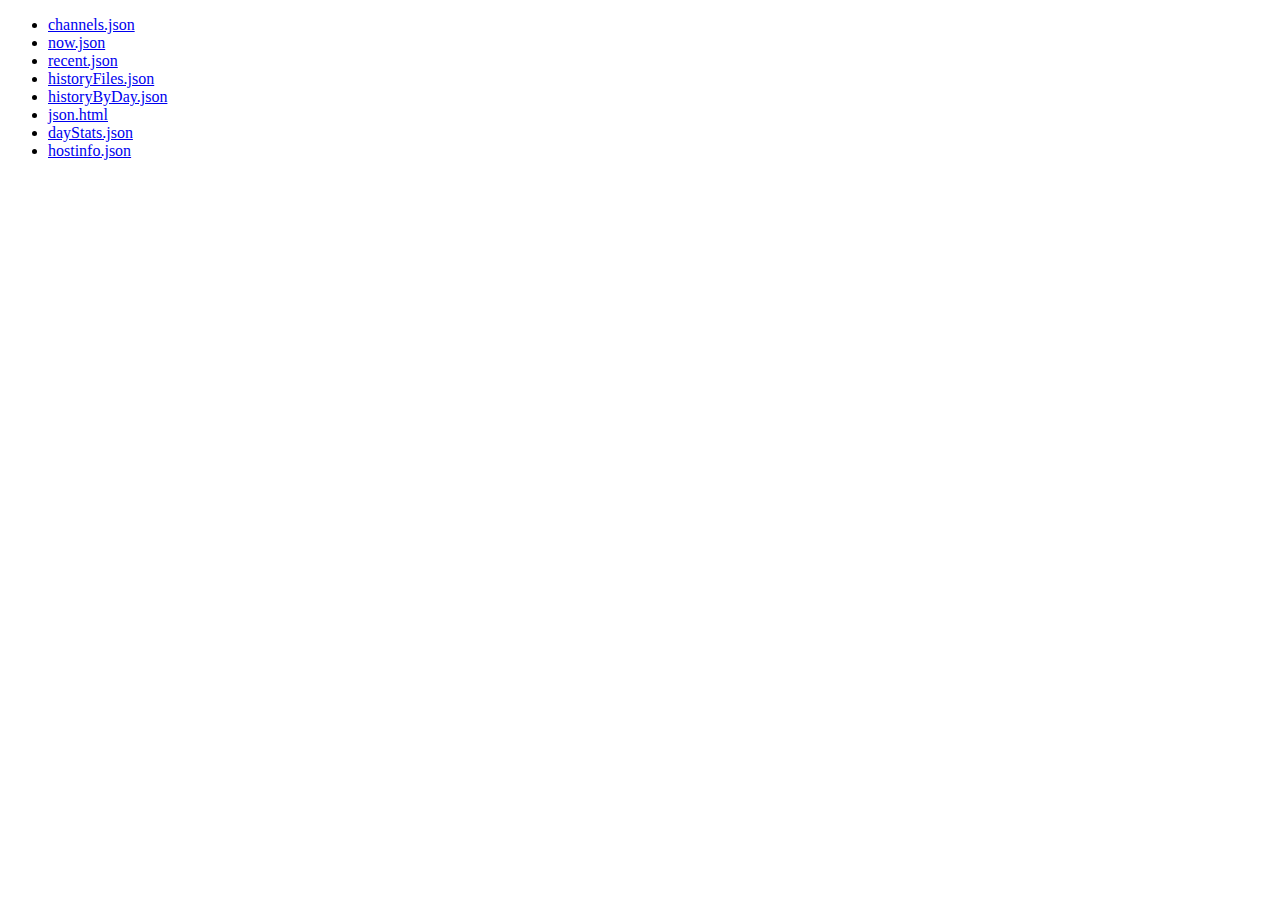
<file: www/json.html>
<!DOCTYPE html>
<html xmlns="http://www.w3.org/1999/xhtml">
	<head>
		<meta charset="UTF-8">
		<title>Available JSON data</title>
	</head>
	<body>
<ul>
	<li><a href="/data/channels.json">channels.json</a></li>
	<li><a href="/data/now.json">now.json</a></li>
	<li><a href="/data/recent.json">recent.json</a></li>
	<li><a href="/data/historyFiles.json">historyFiles.json</a></li>
	<li><a href="/data/historyByDay.json">historyByDay.json</a></li>
	<li><a href="/json.html">json.html</a></li>
	<li><a href="/data/dayStats.json">dayStats.json</a></li>
	<li><a href="/data/hostinfo.json">hostinfo.json</a></li>
</ul>
	</body>
</html>
</file>
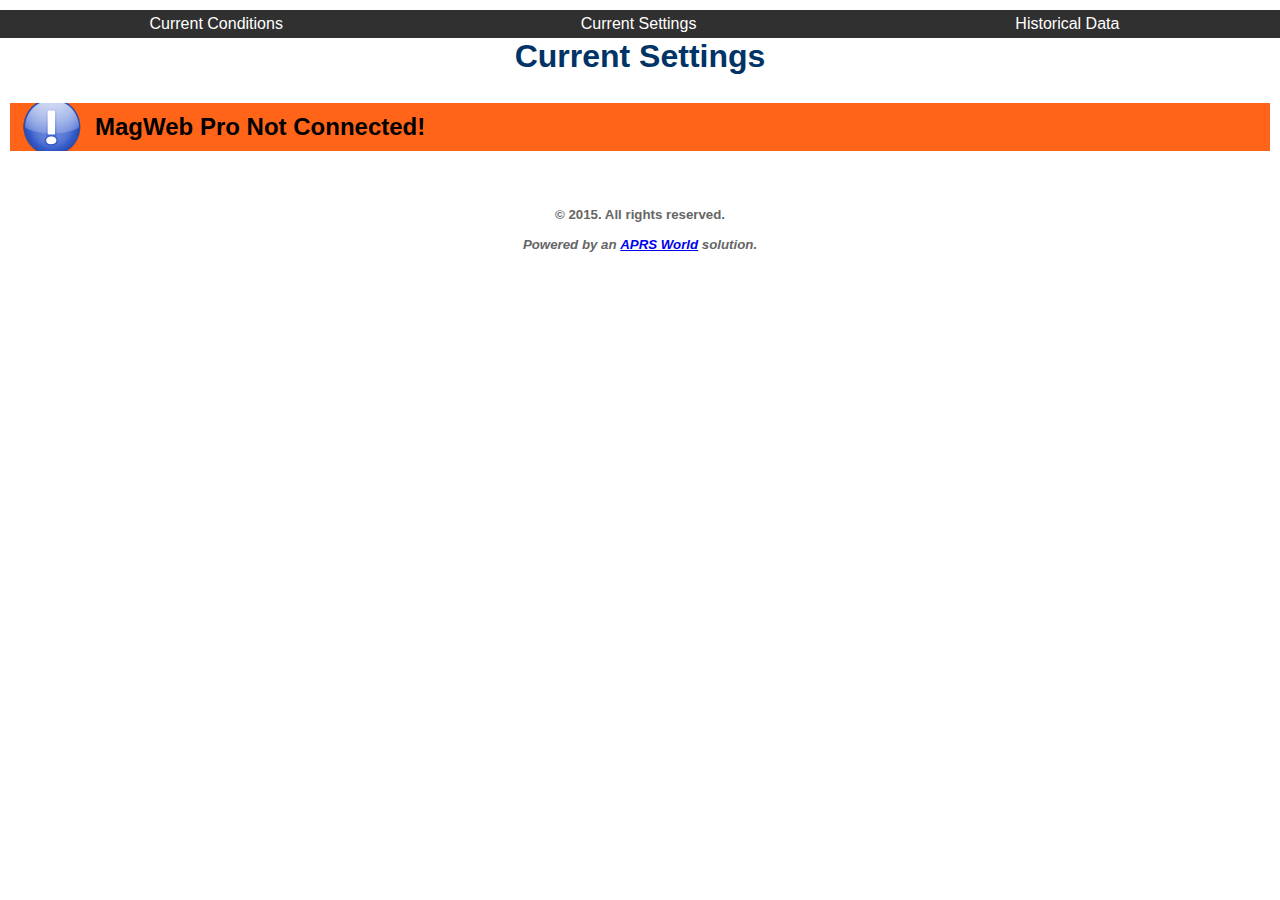
<file: utilities/DataGSJar/www/currentSettings.html>
<!DOCTYPE html>
<html xmlns="http://www.w3.org/1999/xhtml">
<head>
	<meta charset="UTF-8">
		<title>Current Settings</title>
	
	<link href="res/css/magnum_style.css" rel="stylesheet" type="text/css" />
	<link rel="icon" type="images/favicon" href="res/images/favicon.gif" />

</head>
<body style="background-color: #ffffff; margin-top: 0px;margin-left: 0px;margin-right: 0px;">
<div id="wrapper" style="width: 100%; margin-left: auto; margin-right: auto; background-color:#ffffff;">
	

		<div class="navBarCon">	
			<ul  style="border: none; width:100%; border-spacing: 0px;list-style-type: none;">
			
				
					<li>
						<a  href="/">Current Conditions</a>
					</li>
					<li>
						<a  href="currentSettings.html">Current Settings</a>
					</li>
					<li style="width:34%">
						<a  href="historical.html">Historical Data</a>
					</li>
				
				
				</ul>
		</div>
				

						
	</div>
	<div style="text-align: center;">
		<h1 id="headline">Current Settings</h1>
				<!--Note: This server will be down for scheduled maintenance from 7PM to 9PM CST today.-->

		<br />
	</div>

<script>if (!window.console){ console = {log: function() {}};}//IE doesn't like calls to console if debugger is not open</script>
<script type="text/javascript" src="res/js/jquery-1.11.1.min.js"></script>
<script type="text/javascript" src="res/js/excanvas.min.js"></script>
<script type="text/javascript" src="res/js/date.js"></script>
<script type="text/javascript" src="res/js/magnum.js"></script>
<script type="text/javascript" src="res/js/jsonUrls.js"></script>
<script>
	var seconds = 0;

	/*
	var root = "http://192.168.10.216:8080/";

	var urlHist = root+"history.json";
	var urlNow = root+"now.json";
	var urlFiles = root+"historyFiles.json";
	var urlSummary = root+"summaryStats.json";
	var urlChannel = root+"channels.json";
	var urlLive = root+"live.json";
	*/
	var isIE = msieversion();
	$(document).ready(function(){
		
		/* The bar doesn't like to work on ipods */
		if ( navigator.platform == 'iPhone' || navigator.platform == 'iPod' ) { 
			$("#bar").hide();
			
		};
		
	

		/* This shoots off a request to the server when the window is refocused on  */
		$(window).focus(function() {
			loadData();
		});

		
		$( document ).ajaxError(function(event){

			$("#settingsTable").hide();
			$(".caution").show();
		});
		loadHeadline();
		loadData();
		timerTick();
	
	});

	/* This script kindly provided by Microsoft */
	function msieversion(){
		var ua = window.navigator.userAgent
		var msie = ua.indexOf ( "MSIE " )

		if ( msie > 0 )      // If Internet Explorer, return version number
			return parseInt (ua.substring (msie+5, ua.indexOf (".", msie )))
		else                 // If another browser, return 0
			return 0

	}
	/* headline */
	function loadHeadline(){

		// If internet explorer, use Microsoft XDR
		if ( isIE ) {
		    var xdr = new XDomainRequest();
		    xdr.open("get", urlHostname+"?t="+new Date().getTime());
		    xdr.onload = function() {
		       
				dataS = $.parseJSON(xdr.responseText);
								$("#headline").html(dataS.hostname+": Current Settings");

								$("#firmware_date_pro").html(dataS.firmware_date);
			
		    };
		    xdr.send();
		} else {
			/* if not IE we use ajax */
		  	$.ajaxSetup({ cache: false });
			$.ajax({
				type: "GET",
				url: urlHostname,
				dataType: "html",
				crossDomain : true
			})
			.done(function( dataS ) {

				dataS = $.parseJSON(dataS);
								$("#headline").html(dataS.hostname+": Current Settings");

								$("#firmware_date_pro").html(dataS.firmware_date);
			});

		}

	}

	function timerTick(){

		da= new Date();
	
		if ( 1 == seconds ){
			$('#age').html(commaSeparateNumber(seconds)+" second");
			$('#timerSeconds').html(commaSeparateNumber(seconds)+" second");		
		} else{
			$('#age').html(commaSeparateNumber(seconds)+" seconds");
			$('#timerSeconds').html(commaSeparateNumber(seconds)+" seconds");
		}
		seconds++;

		if ( seconds % 30 == 1 && seconds != 1 ) {
			loadData();	
		}
		
		if ( seconds > 30 && seconds % 30 == 5 ) {
			loadData();
		}
		
	
		
		setTimeout(timerTick,1000);
	}
	function commaSeparateNumber(val){
		if ( null != val ) {
			while (/(\d+)(\d{3})/.test(val.toString())){
				val = val.toString().replace(/(\d+)(\d{3})/, '$1'+','+'$2');
			}
		}
		return val;
	}

	function hideWarn(){
		$("#connection_warn").hide();
	}
	var dataAr = [];
	var lastCh="";	
	function loadData() {




		    // If internet explorer, use Microsoft XDR
		if ( isIE ){
		    var xdr = new XDomainRequest();
		    xdr.open("get", urlNow+"?t="+new Date().getTime());
		    xdr.onload = function() {
		       	if ( "" != xdr.responseText ) {
				dataS = $.parseJSON(xdr.responseText);
				processResponse(dataS, true);
			} else {
				$("#settingsTable").hide();
				setTimeout(loadData,10000);
			}
		    };
		    xdr.onerror = function() {
			$("#settingsTable").hide();
			setTimeout(loadData,10000);
			$(".caution").show();

		    }
		    xdr.send();
		} else {
			/* if not IE we use ajax */
		  	$.ajaxSetup({ cache: false });
			$.ajax({
				type: "GET",
				url: urlNow,
				dataType: "html",
				crossDomain : true
			})
			.done(function( dataS ) {
				if ( "" != dataS ) {
					dataS = $.parseJSON(dataS);
					processResponse(dataS, true);
				} else {
					$("#settingsTable").hide();
					setTimeout(loadData,10000);
				}
			});

		}
	}
		var url = urlNow;
		//var url = "http://magnum-dev.aprsworld.com/mwp/settingsJson.html?station_id=MW5001&hours=24";
		
		
	function processResponse(data) {
		/* this get json method doesn't do a very good job of handling arrays of json objects without specifically set keys, 
			so here, we just do a for each entry of the data, add each object to an array so we have an easy to use array 
			of objects instead that can be referenced by channel. */
		
		$. each (data.data, function (key, value) {
				dataAr[value.channel]=value;
				lastCh = value.channel;	
		});


		if ( 0 == data.data.length ) {
			$("#settingsTable").hide();
			$(".caution").show();
			return;			
		}

		$(".caution").hide();
		$("#settingsTable").show();


		seconds = 0;//data.ageSeconds;
		
		$("#connection_warn").hide();
		$("#localDate").html(getUTCTime(dataAr[lastCh].time));
		$("#i_model").html(magnumInverterModel(parseInt(dataAr["i_model"].sampleValue),0));
		$("#i_revision").html(dataAr["i_revision"].sampleValue);
		$("#i_stack_mode").html(magnumInverterStackMode(parseInt(dataAr["i_stack_mode"].sampleValue)));
		$("#r_revision").html(dataAr["r_revision"].sampleValue);

		if ( 0 == parseFloat(dataAr["r_search_watts"].sampleValue) ) {
			$("#r_search_watts").html("No Searching, Always On");
		} else {
			$("#r_search_watts").html(dataAr["r_search_watts"].sampleValue+" watts");
		}

		$("#r_input_amps").html(commaSeparateNumber(parseInt(dataAr["r_input_amps"].sampleValue)));

		$("#low_vac_dropout").html(magnumLowVACDropout(parseFloat(dataAr["r_vac_cut_out"].sampleValue), dataAr["i_model"].sampleValue)+" VAC");

		$("#r_charger_amps").html(parseInt(dataAr["r_charger_amps"].sampleValue));
		$("#r_auto_genstart").html(magnumAGSMode(parseInt(dataAr["r_auto_genstart"].sampleValue)));

		if ( parseInt(dataAr["age_bmk"].sampleValue) < 100 ) {	
			$("#battery_size").html(commaSeparateNumber(parseInt(dataAr["r_bmk_battery_size"].sampleValue))+" amp/hours");
		} else {
			$("#battery_size").html(commaSeparateNumber(parseInt(dataAr["r_battery_size"].sampleValue))+" amp/hours");
		}
		$("#r_low_batt_cut_out").html(commaSeparateNumber(dataAr["r_low_batt_cut_out"].sampleValue)+" VDC");
		$("#r_battery_type_conv").html(dataAr["r_battery_type"].sampleValue);
		$("#r_absorb_volts").html(commaSeparateNumber(dataAr["r_absorb_volts"].sampleValue)+" VDC");
		$("#r_float_volts").html(commaSeparateNumber(dataAr["r_float_volts"].sampleValue)+" VDC");
		$("#r_eq_volts").html(commaSeparateNumber(dataAr["r_eq_volts"].sampleValue)+" VDC");
		if ( dataAr["r_battery_type"] < 100 ) {
			$(".battMisc").hide();	
		}else{
			$("#battType").hide();
		}

		//Check which, if any, ags is used and hide what's not used
		/*if ( dataAr["a_revision"].avg != 0 && dataAr["a_revision"].avg != null && dataAr["r_ags_stop_vdc"].avg == null ) {
			$(".ARC").hide();

		} else if ( dataAr["a_revision"].avg != 0 && dataAr["a_revision"].avg != null ) {
			$(".RC").hide();

		} else {
			

		}*/
		
		//Check which, if any, ags is used and hide what's not used
		if ( null != dataAr["a_revision"] && null != dataAr["r_ags_stop_vdc"] ) {
			var agsType = ags_type(dataAr["a_revision"].sampleValue, dataAr["r_ags_stop_vdc"].sampleValue);


			if ( "none" == agsType ) {

				$(".ARC").hide();
				$(".RC").hide();

			} else if ( "RC" == agsType ) {
			
				$(".ARC").hide();
				//ags me-rc
			
				$("#RC_rev").html(dataAr["a_revision"].sampleValue);
				//settingsLine('Quiet Time:',magnumAGSQuietTime($r['r_ags_quiet_time']));
				if ( parseInt(dataAr["r_ags_quiet_time"].sampleValue) != 0 ) {
					$("#RC_quietTime").html(("0"+parseInt(dataAr["r_ags_quiet_time_begin_hour"].sampleValue)).slice(-2) +
						":"+ ("0"+parseInt(dataAr["r_ags_quiet_time_begin_minute"].sampleValue)).slice(-2)+" to "+
						("0"+parseInt(dataAr["r_ags_quiet_time_end_hour"].sampleValue)).slice(-2) +
						":"+ ("0"+parseInt(dataAr["r_ags_quiet_time_end_minute"].sampleValue)).slice(-2));
				} else {	
					$("#RC_qRow").hide();
				}
				if ( parseFloat(dataAr['r_ags_start_vdc'].sampleValue) > 0 ) {
					var time ="00:"+("0"+parseInt(dataAr['r_ags_gen_run_time_minutes'].sampleValue)).slice(-2)+":00";
					var s="@ "+dataAr['r_ags_start_vdc'].sampleValue+
						" volts, run for "+parseInt(dataAr['r_ags_gen_run_time_minutes'].sampleValue)+"m";
					$("#RC_battVolt").html(s);
				} else {
					$("#RC_bRow").hide();
				}

				if ( parseFloat(dataAr['r_ags_start_tempF'].sampleValue) > 0 ) {
					var time = parseInt(dataAr['r_ags_gen_run_time_minutes'].sampleValue)+"m";
					var s=dataAr['r_ags_start_tempF'].sampleValue+
						"&deg;C / "+((parseFloat(dataAr['r_ags_start_tempF'].sampleValue)-32.0)/1.8)+
						"&deg;F, run for "+time;
					$("#RC_temp").html(s);
				} else {
					$("#RC_tRow").hide();
				}

			} else if ( "ARC" == agsType ) {
			
				$(".RC").hide();
				//ags me-arc

				$("#a_revision").html(dataAr["a_revision"].sampleValue);


				if ( parseFloat(dataAr['r_ags_start_vdc'].sampleValue) > 0 && parseFloat(dataAr['r_ags_stop_vdc'].sampleValue) > 0 ) {
					if ( parseFloat(dataAr['r_ags_stop_vdc'].sampleValue) < 255 ) {
						var time = parseInt(dataAr['r_ags_start_delay_seconds'].sampleValue)
						var s = "@ "+dataAr['r_ags_start_vdc'].sampleValue+" volts for "+
							time+
							"s, run to "+dataAr['r_ags_stop_vdc'].sampleValue+" volts for "+
							time+"s";
						
						
					} else if ( parseFloat(dataAr['r_ags_stop_vdc'].sampleValue) == 255 ) {
						var s = "@ "+dataAr['r_ags_start_vdc'].sampleValue+
							" volts for "+parseInt(dataAr['r_ags_start_delay_seconds'].sampleValue)+
							"s, run until charger is floating";
					
					}
					$("#ARC_battVolt").html(s);
		
				} else {
					$("#ARC_bRow").hide();
				}


				if ( parseFloat(dataAr['r_ags_start_soc'].sampleValue) > 0 ) {
					var s = "&lt;="+dataAr['r_ags_start_soc'].sampleValue+"%, run until "+dataAr['r_ags_stop_soc'].sampleValue+"%";
					$("#ARC_soc").html(s);
				} else {
					$("#ARC_sRow").hide();
				}

				if ( parseFloat(dataAr['r_ags_start_amps'].sampleValue) > 0 ) {
					var s = "@ "+dataAr['r_ags_start_amps'].sampleValue+
						" amps for "+parseInt(dataAr['r_ags_start_amps_delay_seconds'].sampleValue)+
						" s to "+dataAr['r_ags_stop_amps'].sampleValue+
						" amps for "+parseInt(dataAr['r_ags_stop_amps_delay_seconds'].sampleValue)+" s";
					
					$("#ARC_soc").html(s);
				} else {
					$("#ARC_aRow").hide();
				}

				if ( parseFloat(dataAr['r_ags_start_tempF'].sampleValue) > 0 ) {
					var s = dataAr['r_ags_start_tempF'].sampleValue + "&deg;C / "+
						((parseFloat(dataAr['r_ags_start_tempF'].sampleValue)-32.0)/1.8) +
						"&deg;F for "+parseInt(dataAr['r_ags_gen_run_time_minutes'].sampleValue)+"m.";
				
					$("#ARC_temp").html(s);
				} else {
					$("#ARC_tRow").hide();
				}

				var startTime = ("0"+parseInt(dataAr['r_ags_start_time_hour'].sampleValue)).slice(-2)+":"+("0"+parseInt(dataAr['r_ags_start_time_minute'].sampleValue)).slice(-2);
				var stopTime = ("0"+parseInt(dataAr['r_ags_stop_time_hour'].sampleValue)).slice(-2)+":"+("0"+parseInt(dataAr['r_ags_stop_time_minute'].sampleValue)).slice(-2);

				if ( "00:00" != startTime && startTime != stopTime ) {

					s = startTime + ':00 to ' + stopTime+":00";
					$("#ARC_runTime").html(s);

				} else {
					$("#ARC_rRow").hide();
				}


			
				$("#wut").html(parseInt(dataAr['r_ags_warm_up_seconds'].sampleValue)+"s");
				$("#cdt").html(parseInt(dataAr['r_ags_cool_down_seconds'].sampleValue)+"s");
				$("#mrt").html(parseInt(dataAr['r_ags_max_run_time_minutes'].sampleValue)+"m");
				if ( parseInt(dataAr["r_ags_quiet_time"].sampleValue) != 0 ) {
					$("#ARC_quietTime").html(("0"+parseInt(dataAr["r_ags_quiet_time_begin_minute"].sampleValue)).slice(-2) +
						":"+ ("0"+parseInt(dataAr["r_ags_quiet_time_begin_hour"].sampleValue)).slice(-2)+
						" to "+("0"+parseInt(dataAr["r_ags_quiet_time_end_minute"].sampleValue)).slice(-2) +":"
						+ ("0"+parseInt(dataAr["r_ags_quiet_time_end_hour"].sampleValue)).slice(-2));
				} else {	
					$("#ARC_qRow").hide();
				}

				if ( parseInt(dataAr["r_ags_exercise_days"].sampleValue) > 0 ) {
					var start = ("0"+parseInt(dataAr["r_ags_exercise_start_hour"].sampleValue)).slice(-2)+":"+("0"+parseInt(dataAr["r_ags_exercise_start_minute"].sampleValue)).slice(-2);
					var run = parseInt(dataAr["r_ags_exercise_run_time_minutes"].sampleValue)+"m";
					$("#ARC_exer").html("Every "+parseInt(dataAr["r_ags_exercise_days"].sampleValue)+" days at "+start+" for "+run+".");
				} else {

					$("#ARC_eRow").hide();
				}




			} else {
				$(".ARC").hide();
				$(".RC").hide();
			}
		} else {
				$(".ARC").hide();
				$(".RC").hide();
		}
		// end ags
		
		if ( null != dataAr["b_revision"] && parseFloat(dataAr["b_revision"].sampleValue) != 0 ){
			$("#b_revision").html(dataAr["b_revision"].sampleValue);
			if ( 0 == parseFloat(dataAr["r_bmk_efficiency"].sampleValue) ) {				
				$("#r_bmk_efficiency").html("Auto");
			}else{
				$("#r_bmk_efficiency").html(dataAr["r_bmk_efficiency"].sampleValue+"%");
			}
			$("#r_bmk_battery_size").html(commaSeparateNumber(parseInt(dataAr["r_bmk_battery_size"].sampleValue))+" amp/hours");
		}else{
			$(".battMon").hide();
		}

		$("#firmware_date").html(parseInt(dataAr["firmware_year"].sampleValue)+"-"+("0"+parseInt(dataAr["firmware_month"].sampleValue)).slice(-2)+"-"+parseInt(dataAr["firmware_day"].sampleValue));


		/*
		<tr>
			<th class="right">Absorb Voltage:</th>
			<td>0.0  VDC</td>
		</tr>
		<tr>
			<th class="right">Float Voltage:</th>
			<td>0.0 VDC</td>
		</tr>
		<tr>
			<th class="right">Equalize Voltage:</th>
			<td>0.0 VDC</td>
		</tr>


		*/

		
	
	}

	function getHumanDate ( time ) {
		
		var date = new Date(time);
		return date.toString("yyyy-MM-dd HH:mm:ss");

	}

	function getUTCTime(val){
		var now = new Date(val); 
		var now_utc = new Date(now.getUTCFullYear(), now.getUTCMonth(), now.getUTCDate(),  now.getUTCHours(), now.getUTCMinutes(), now.getUTCSeconds());
		return now_utc.toString("yyyy-MM-dd HH:mm:ss");

	}

</script>


	<div class="caution" style="display: none;" >
		<p>
				MagWeb Pro Not Connected!
				</p>
	</div>
	<div id="connection_warn" style="text-align: center; width: 800px; margin-right: auto; margin-left: auto; background-color: orange; color: white; display: none;" onclick="hideWarn()">
			<h1>No Response From Server. Please check to make sure you are still connected to the internet</h1>
	</div>

	
<div  style="margin-left: auto; margin-right: auto; text-align: center;">
<table id = "settingsTable" style = "margin-left: auto; margin-right: auto;">
	<tr>
		<th class="right" style="width: 30%;">Settings Date:</th>
                <td><span id="localDate">Loading...</span><br />Report received <span id="timerSeconds">Loading...</span> ago.</td>
	</tr>
	<tr>
		<th class="table_header" colspan="2">Inverter Settings</th>
	</tr>
	<tr>
		<th class="right">Model:</th>
		<td id="i_model">Loading...</td>
	</tr>
	<tr>
		<th class="right">Revision:</th>
		<td id="i_revision">Loading...</td>
	</tr>
	<tr>
		<th class="right">Stack Mode:</th>
		<td id="i_stack_mode">Loading...</td>
	</tr>
	<tr>
		<th class="table_header" colspan="2">Remote Settings</th>
	</tr>
	<tr>
		<th class="right">Revision:</th>
		<td id="r_revision">Loading...</td>
	</tr>
	<tr>
		<th class="right">AC Search:</th>
		<td id="r_search_watts">Loading...</td>
	</tr>
	<tr>
		<th class="right">AC Shore Amps:</th>
		<td id="r_input_amps">Loading...</td>
	</tr>
	<tr>
		<th class="right">Low VAC Dropout:</th>
		<td id="low_vac_dropout">Loading...</td>
	</tr>
	<tr>
		<th class="right">Charge Rate:</th>
		<td><span id="r_charger_amps">Loading...</span>% of full value</td>
	</tr>
	<tr>
		<th class="right">Auto Generator Start:</th>
		<td id="r_auto_genstart">Loading...</td>
	</tr>
	<tr id="battRow"><th class="right">Battery Size:</th><td id="battery_size">Loading...</td></tr>
	<tr>
		<th class="right">Low Battery Cut-Out:</th>
		<td id="r_low_batt_cut_out">Loading...</td>
	</tr>

	<tr id="battType">
		<th class="right">Battery Type:</th>
		<td id="r_battery_type_conv">Loading...</td>
	</tr>

	<tr class="battMisc">
		<th class="right">Absorb Voltage:</th>
		<td id="r_absorb_volts">Loading...</td>
	</tr>
	<tr class="battMisc">
		<th class="right">Float Voltage:</th>
		<td id="r_float_volts">Loading...</td>
	</tr>
	<tr class="battMisc">
		<th class="right">Equalize Voltage:</th>
		<td id="r_eq_volts">Loading...</td>
	</tr>
<!--           AGS   Automatic Generator Start Settings (controlled by ME-RC)             -->

	<tr class="RC">
		<th class="table_header" colspan="2">Automatic Generator Start Settings</th>
	</tr>
	<tr class="RC">
		<th class="right">AGS Revision:</th>
		<td id="RC_rev">Loading...</td>
	</tr>
	<tr class="RC" id="RC_qRow"><th class="right">Quiet Time:</th><td id="RC_quietTime">Loading...</td></tr>
	<tr class="RC">
		<td colspan="2">Start Generator When:</td>
	</tr>
	<tr class="RC" id="RC_bRow"><th class="right">Battery Voltage:</th><td id="RC_battVolt">Loading...</td></tr>
	<tr class="RC" id="RC_tRow"><th class="right">Temperature:<br ><span style="font-size: 0.8em;">(cooling only)</span></th><td id="RC_temp">Loading...</td></tr>


<!--           AGS   Automatic Generator Start Settings (controlled by ME-ARC)             -->

	<tr class="ARC">
		<th class="table_header" colspan="2">Automatic Generator Start Settings</th>
	</tr>
	<tr class="ARC">
		<th class="right">AGS Revision:</th>
		<td id="a_revision">Loading...</td>
	</tr>
	<tr class="ARC">
		<td  colspan="2">Start Generator When:</td>
	</tr>

	<tr class="ARC" id="ARC_bRow"><th class="right">Battery Voltage:</th><td id="ARC_battVolt">Loading...</td></tr>
	<tr class="ARC" id="ARC_sRow"><th class="right">State of Charge:</th><td id="ARC_soc">Loading...</td></tr>
	<tr class="ARC" id="ARC_tRow"><th class="right">Temperature:<br ><span style="font-size: 0.8em;">(cooling only)</span></th><td id="ARC_temp">Loading...</td></tr>
	<tr class="ARC" id="ARC_rRow"><th class="right">Run Time:</th><td id="ARC_runTime">Loading...</td></tr>
	<tr class="ARC">
		<td  colspan="2">Generator Settings:</td>
	</tr>
	<tr class="ARC"><th class="right">Warm Up Time:</th><td id="wut">Loading</td></tr>
	<tr class="ARC"><th class="right">Cool Down Time:</th><td id="cdt">Loading</td></tr>
	<tr class="ARC"><th class="right">Max Run Time:</th><td id="mrt">Loading</td></tr>
	<tr class="ARC" id="ARC_qRow"><th class="right">Quiet Time:</th><td id="ARC_quietTime">Loading...</td></tr>
	<tr class="ARC" id="ARC_eRow"><th class="right">Generator Exercise:</th><td id="ARC_exer">Loading...</td></tr>

<!--         End   AGS               -->
	<tr class="battMon">
		<th class="table_header" colspan="2">Battery Monitor</th>
	</tr>
	<tr class="battMon">
		<th class="right">Revision:</th>
		<td id="b_revision">Loading...</td>
	</tr>
	<tr class="battMon">
		<th class="right">Battery Efficiency:</th>
		<td id="r_bmk_efficiency">Loading...</td>
	</tr>
	<tr class="battMon"><th class="right">Battery Size:</th><td id="r_bmk_battery_size">Loading...</td></tr>
	<tr>
		<th class="table_header" colspan="2">MagWeb Pro</th>
	</tr>
	<tr>
		<th class="right">Firmware Date:</th>
		<td id="firmware_date_pro">Loading...</td>
	</tr>
	<tr>
		<th class="table_header" colspan="2">Embedded Protocol Converter</th>
	</tr>
	<tr>
		<th class="right">Firmware Date:</th>
		<td id="firmware_date">Loading...</td>
	</tr>

</table>
</div>
<br>
<br>
	<div style="text-align:center; padding-bottom: 50px;">

		<h5 style="color: #666;">
		&copy; 2015. All rights reserved.<br /><br />
		<em>Powered by an <a target="_blank" href="http://www.aprsworld.com/">APRS World</a> solution.</em>
		</h5>

	</div>


</body>
</html>
</file>
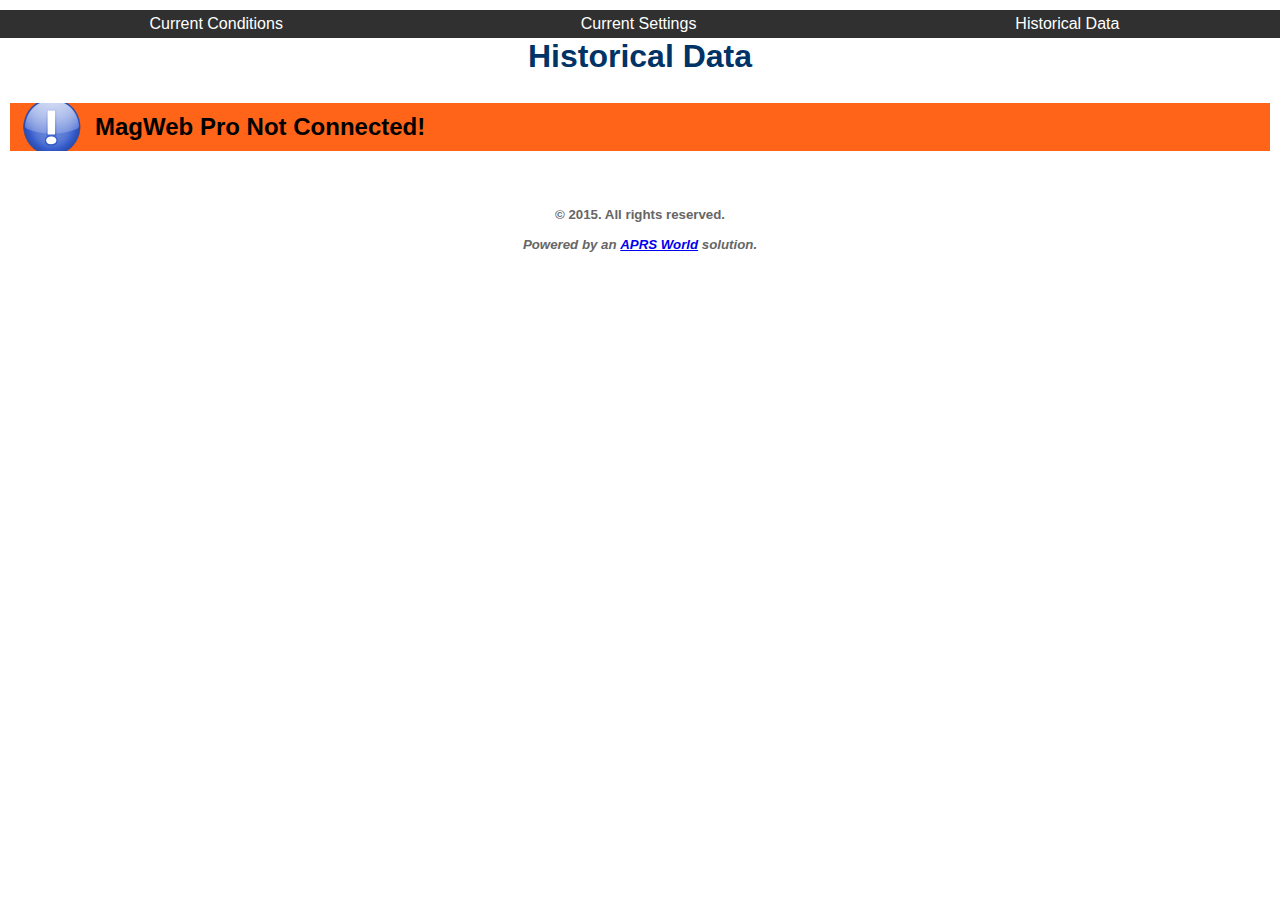
<file: utilities/DataGSJar/www/historical.html>
<!DOCTYPE html>
<html xmlns="http://www.w3.org/1999/xhtml">
<head>
	<meta charset="UTF-8">
		<title>Historical Data</title>
	
	<link href="res/css/magnum_style.css" rel="stylesheet" type="text/css" />
	<link rel="icon" type="images/favicon" href="res/images/favicon.gif" />

</head>
<body style="background-color: #ffffff; margin-top: 0px;margin-left: 0px;margin-right: 0px;">
<div id="wrapper" style="width: 100%; margin-left: auto; margin-right: auto; background-color:#ffffff;">
	

		<div class="navBarCon">	
			<ul  style="border: none; width:100%; border-spacing: 0px;list-style-type: none;">
			
				
					<li>
						<a  href="/">Current Conditions</a>
					</li>
					<li>
						<a  href="currentSettings.html">Current Settings</a>
					</li>
					<li style="width:34%">
						<a  href="historical.html">Historical Data</a>
					</li>
				
				
				</ul>
		</div>
				

						
	</div>
	<div style="text-align: center;">
		<h1 id="headline">Historical Data</h1>
				<!--Note: This server will be down for scheduled maintenance from 7PM to 9PM CST today.-->

		<br />
	</div>

	<script>if (!window.console){ console = {log: function() {}};}//IE doesn't like calls to console if debugger is not open</script>
	<script type="text/javascript" >function checkAll(field,val) { for (i = 0; i < field.length; i++) field[i].checked = val ; } </script>

	<script type="text/javascript" src="res/js/jquery-1.11.1.min.js"></script>
	<script type="text/javascript" src="res/js/excanvas.min.js"></script>


	<script type="text/javascript" src="res/js/jquery.flot.js"></script>
	<script type="text/javascript" src="res/js/jquery.flot.threshold.js"></script>
	<script type="text/javascript" src="res/js/date.js"></script>
	<script type="text/javascript" src="res/js/magnum.js"></script>
	<script type="text/javascript" src="res/js/jsonUrls.js"></script>
	<script>

	var tenMinAvg=[];
	var now=0;
	var domain = "magnum-dev.aprsworld.com";
/*	var root = "http://192.168.10.216:8080/";

	var urlHist = root+"history.json";
	var urlNow = root+"now.json";
	var urlFiles = root+"historyFiles.json";
	var urlSummary = root+"summaryStats.json";
	var urlChannel = root+"channels.json";
	var urlLive = root+"live.json";
*/
	var isIE = msieversion();

	$(document).ready(function(){
			
	

			
		/* The bar doesn't like to work on ipods */
		if ( navigator.platform == 'iPhone' || navigator.platform == 'iPod' ) { 
			$("#bar").hide();
		
		};
		/* window refocus listener  */
		$(window).focus(function() {
			//loadData();
		});

		/* ajax error listener */
		$( document ).ajaxError(function(event){
			//$("#connection_warn").show();
			//$("#connection_warn").append(event);
	
			$(".caution").show();

			//$("#cover").hide();
			//clearInterval(loadTimerVar);
		});
		loadHeadline();		
		getFiles();
		

	});


	/* headline */
	function loadHeadline(){
		
		// If internet explorer, use Microsoft XDR
		if ( isIE ) {
		    var xdr = new XDomainRequest();
		    xdr.open("get", urlHostname+"?t="+new Date().getTime());
		    xdr.onload = function() {
		       
			dataS = $.parseJSON(xdr.responseText);
											$("#headline").html(dataS.hostname+": Historical Data");

							
			
		    };
		    xdr.onerror = function() {
			//console.log("err");
			setTimeout(loadHeadline,10000);
			$(".caution").show();

		    }
		    xdr.send();
		} else {
			/* if not IE we use ajax */
		  	$.ajaxSetup({ cache: false });
			$.ajax({
				type: "GET",
				url: urlHostname,
				dataType: "html",
				crossDomain : true
			})
			.done(function( dataS ) {

				dataS = $.parseJSON(dataS);
											$("#headline").html(dataS.hostname+": Historical Data");

								
			});

		}

	}

	/* Currently this has no point. It is just holding every object with it's timestamp as the key. */
	var dataAr = [];
	/* used to convert the timestamp into something human readable */
	var date;
	/* oldestTime is used to create the tableTitle */
	var oldestTime;
	var mostRecentTime;
	var chargeAr=[];
	var calMonths = ["Not A Month","January","Feburary","March","April","May","June","July","August","September","October","November","December"];
	
	function getFiles() {

		

		    // If internet explorer, use Microsoft XDR
		if ( isIE ){
		    var xdr = new XDomainRequest();
		    xdr.open("get", urlFiles + "?t="+new Date().getTime());
		    xdr.onload = function() {
		       
			data = $.parseJSON(xdr.responseText);
			processResponse(data);
		    };
		    xdr.onerror = function() {
			setTimeout(getFiles,10000);
			$(".caution").show();

		    }
		    xdr.send();
		} else {
			/* if not IE we use ajax */
		  	$.ajaxSetup({ cache: false });
			$.ajax({
				type: "GET",
				url: urlFiles,
				dataType: "html",
				crossDomain : true
			})
			.done(function( data ) {
				data = $.parseJSON(data);
				processResponse(data);
			});

		}

	}

	
	/* only pass data as an object, not as a plain text response */
	function processResponse(data){
		var fileAr = data.history_files.files;
			//console.log(fileAr);
			var lastYear = "";
			var lastMonth = "";
			var years = [];
			var months = [];
			/* iterate through all file names */
			fileAr.sort();
			fileAr.reverse();
			var yearChange = false;
			for ( var i = 0 ; i < fileAr.length ; i++) {
				/* check the year */
				//console.log(fileAr[i]);
				if (fileAr[i].length==12 && !isNaN(fileAr[i].substr(0,8))) {	
					if ( fileAr[i].substr(4,2) < 13 ){			
						if (lastYear != fileAr[i].substr(0,4)){

							/* set to current year */
							lastYear = fileAr[i].substr(0,4);
							/* add to the year array */
							years.push( fileAr[i].substr(0,4) );
							yearChange=true;
						}
						/* check the month */
						//console.log(fileAr[i].substr(4,2));
						if (lastMonth != fileAr[i].substr(4,2) || yearChange ){

							//console.log("next month");
							/* set to current month */
							lastMonth = fileAr[i].substr(4,2);
							/* add to the month array */
							if ( null == months[lastYear] ) 						
								months[lastYear]=[];					
							months[lastYear].push( fileAr[i].substr(4,2) );
							yearChange=false;
						}
					}
				}
				
				
			}
			//console.log(fileAr);
			//console.log(months);
			/* iterate through years array and add headers */
			var table = "<tr>";
			for ( var j = 0 ; j < years.length ; j++ ) {
				table+="<th><span style=\"font-size: 1.5em;\"><input class=\"inputCheck\" type=\"checkbox\" onclick=\"checkYear("+years[j]+")\">"+years[j]+"</span></th>";
			}
			table +="</tr>"
			$("#files").append(table);
			/* iterate through years again with months to add checkboxes */
			table = "<tr>";
			for ( var j = 0 ; j < years.length ; j++ ) {
				table +="<td style=\"vertical-align: top; padding: 5px 5px 5px 5px;\">";
								
				for ( var i = 0 ; i < months[years[j]].length ; i++ ) {
					table+="<span style=\"font-size: 1.5em; padding: 5px 5px 5px 5px;\"><input class=\"inputCheck\" type=\"checkbox\" name=\"months[]\" value=\""+years[j]+""+months[years[j]][i]+"\">"+calMonths[parseInt(months[years[j]][i],10)]+"</span><br>";				
				}
				table +="</td>";
			}
			$("#files").append(table);
			$("#files").append("<tr><th colspan="+years.length+"><input onclick=\"checkSubmit()\" type=\"button\" value=\"View Historical Data\" ></th></tr>");

	}
	
	function setCookie(cname, cvalue, exdays) {
		var d = new Date();
		d.setTime(d.getTime() + (exdays*24*60*60*1000));
		var expires = "expires="+d.toUTCString();
		document.cookie = cname + "=" + cvalue + "; " + expires;
	}

	/*function setMonths(){
		
		var checkedValues = $('input:checkbox:checked').map(function() {
		    return this.value;
		}).get();
		//console.log(checkedValues);
		setCookie("months", checkedValues, 30);

	}*/

	function checkYear(year){
		var months=document.getElementsByName('months[]');
		var val=true;
		var found=false;
		var j=0;
		/* iterate throught the array of checkboxes until we find the year we are looking for */
		while ( !found ) {
			if ( months[j].value.indexOf(year) != -1 ) {
				found=true;
				/* check if it is checked or not */
				if ( months[j].checked ) {
					val=true;
				}else{
					val=false;
				}
			}
			j++;
		}
		/* go through the array again and check or uncheck each box containing the year in it's value */
		for ( var i = 0 ; i < months.length ; i++ ) {
			if ( months[i].value.indexOf(year) != -1 ) {
				months[i].checked = !val;
			}
			
		}
	}

	function hideWarn(){
		$("#connection_warn").hide();
	}


	/* This script kindly provided by Microsoft */
	function msieversion(){
		var ua = window.navigator.userAgent
		var msie = ua.indexOf ( "MSIE " )

		if ( msie > 0 )      // If Internet Explorer, return version number
			return parseInt (ua.substring (msie+5, ua.indexOf (".", msie )))
		else                 // If another browser, return 0
			return 0

	}
	
	function checkSubmit(){
		var count = 0;
		var months=document.getElementsByName('months[]');
		for (var j = 0 ; j < months.length ; j++) {
			if ( months[j].checked ) count++;
		}
		if ( count <= 12 ) {
			$("#monthF").submit();
			//console.log(count);
			
		} else {
			alert("Please do not exceed 12 months");
		}
	}

	</script>

	<div class="caution" style="display: none;" >
		<p>
				MagWeb Pro Not Connected!
				</p>
	</div>


	<div id="connection_warn" style="text-align: center; width: 800px; margin-right: auto; margin-left: auto; background-color: orange; color: white; display: none;" onclick="hideWarn()">
			<h1>No Response From Server. Please check to make sure you are still connected to the internet</h1>
	</div>
	
	<!--<table id="historyTable" style="width:60%;margin-right: auto; margin-left: auto;">
		<tr><th colspan=4 id="tableTitle">Loading...</th></tr>
		<tr><th>time</th><th>volts</th><th>amps</th><th>charge</th></tr>
	</table>  
this goes in the submit input if GET doesn't cut it
onclick="setMonths()"
-->
	<form style="text-align: center;" method="GET" action="historicalMonth.html" name="monthForm" id="monthF" >
		<!--<input  type="button" name="CheckAll" value="Un-Select All" onClick="checkAll(document.monthForm.elements['months[]'],false)" >-->
		<table style="margin-left:auto; margin-right: auto;" id="files">
			
		</table>
		<div style="text-align: center; margin-left:auto; margin-right: auto;">
			
		</div>
	</form>
	
<br>
<br>
	<div style="text-align:center; padding-bottom: 50px;">

		<h5 style="color: #666;">
		&copy; 2015. All rights reserved.<br /><br />
		<em>Powered by an <a target="_blank" href="http://www.aprsworld.com/">APRS World</a> solution.</em>
		</h5>

	</div>


</body>
</html>
</file>
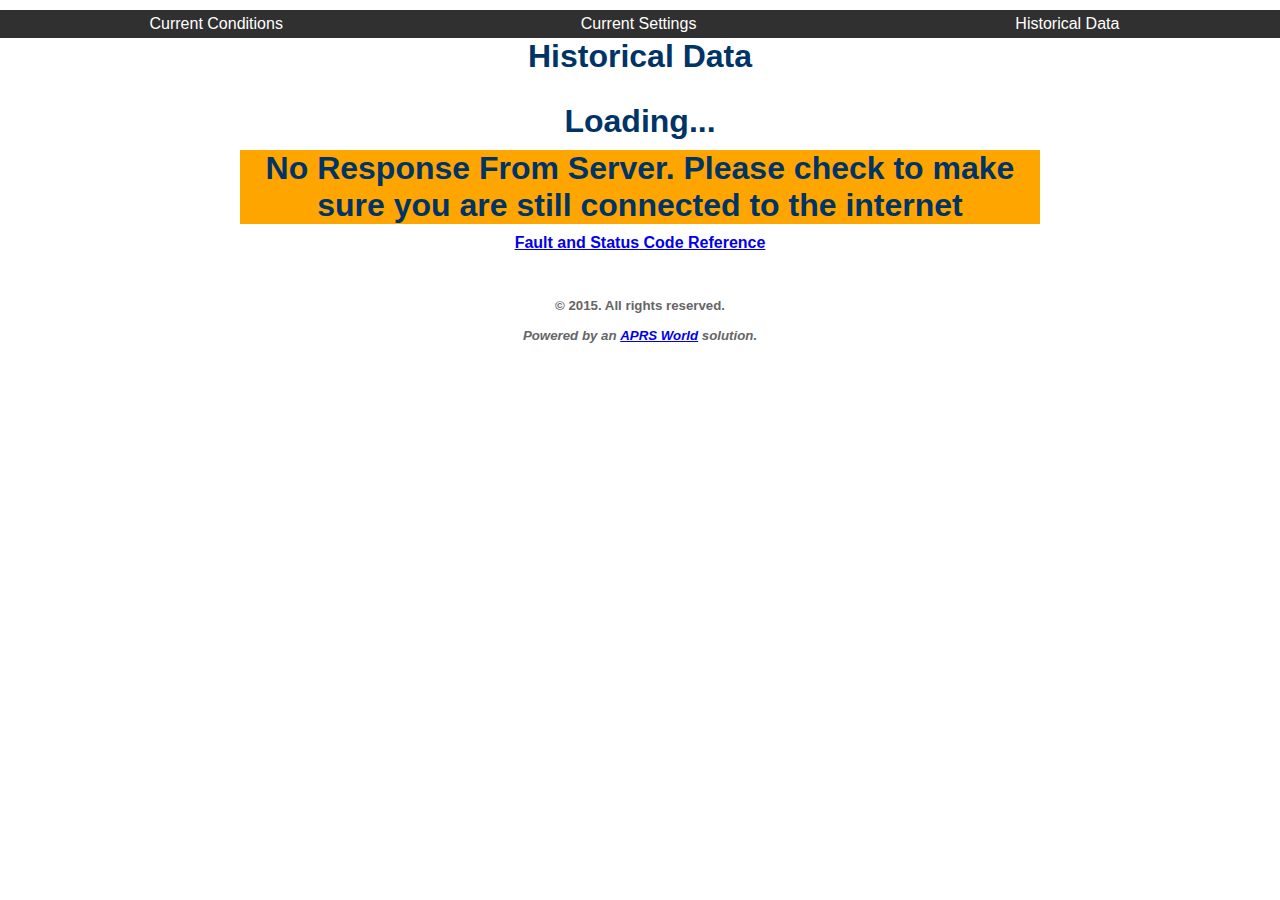
<file: utilities/DataGSJar/www/historicalMonth.html>
<!DOCTYPE html>
<html xmlns="http://www.w3.org/1999/xhtml">
<head>
	<meta charset="UTF-8">
		<title>Historical Data</title>
	
	<link href="res/css/magnum_style.css" rel="stylesheet" type="text/css" />
	<link rel="icon" type="images/favicon" href="res/images/favicon.gif" />

</head>
<body style="background-color: #ffffff; margin-top: 0px;margin-left: 0px;margin-right: 0px;">
<div id="wrapper" style="width: 100%; margin-left: auto; margin-right: auto; background-color:#ffffff;">
	

		<div class="navBarCon">	
			<ul  style="border: none; width:100%; border-spacing: 0px;list-style-type: none;">
			
				
					<li>
						<a  href="/">Current Conditions</a>
					</li>
					<li>
						<a  href="currentSettings.html">Current Settings</a>
					</li>
					<li style="width:34%">
						<a  href="historical.html">Historical Data</a>
					</li>
				
				
				</ul>
		</div>
				

						
	</div>
	<div style="text-align: center;">
		<h1 id="headline">Historical Data</h1>
				<!--Note: This server will be down for scheduled maintenance from 7PM to 9PM CST today.-->

		<br />
	</div>

	

	<script>if (!window.console){ console = {log: function() {}};}//IE doesn't like calls to console if debugger is not open</script>
	<script type="text/javascript" src="res/js/jquery-1.11.1.min.js"></script>
	<script type="text/javascript" src="res/js/excanvas.min.js"></script>


	<script type="text/javascript" src="res/js/jquery.flot.js"></script>
	<script type="text/javascript" src="res/js/jquery.flot.threshold.js"></script>

	<script type="text/javascript" src="res/js/JUMFlot.min.js"></script>
	<script type="text/javascript" src="res/js/jquery.flot.bandwidth.js"></script>
	<script type="text/javascript" src="res/js/jquery.flot.crosshair.js"></script>

	<script type="text/javascript" src="res/js/date.js"></script>
	<script type="text/javascript" src="res/js/magnum.js"></script>
	<script type="text/javascript" src="res/js/jquery.getUrlParam.js"></script>
	<script type="text/javascript" src="res/js/jsonUrls.js"></script>
	<script>

	var tenMinAvg=[];
	var now=0;
	/*
	var root = "http://192.168.10.216:8080/";

	var urlHist = root+"history.json";
	var urlNow = root+"now.json";
	var urlFiles = root+"historyFiles.json";
	var urlSummary = root+"summaryStats.json";
	var urlChannels = root+"channels.json";
	*/
	var isIE = msieversion();
	var loadTimer;
	var calMonths = [0,"January","Feburary","March","April","May","June","July","August","September","October","November","December"];

	$(document).ready(function(){
		/* The bar doesn't like to work on ipods */
		if ( navigator.platform == 'iPhone' || navigator.platform == 'iPod' ) { 
			$("#bar").hide();
		
		};
		

		

		/* window refocus listener  */
		$(window).focus(function() {
			//loadData();
		});

		/* ajax error listener */
		$( document ).ajaxError(function(event){
			$("#connection_warn").show();
			$("#connection_warn").append(event);
			

			//$("#cover").hide();
			//clearInterval(loadTimerVar);
		});
		loadHeadline();
		loadChannels();
		

	});

	/* headline */
	function loadHeadline(){

		// If internet explorer, use Microsoft XDR
		if ( isIE ) {
		    var xdr = new XDomainRequest();
		    xdr.open("get", urlHostname+"?t="+new Date().getTime());
		    xdr.onload = function() {
		       
			dataS = $.parseJSON(xdr.responseText);
								$("#headline").html(dataS.hostname+": Historical Data");

							
			
		    };
		    xdr.send();
		} else {
			/* if not IE we use ajax */
		  	$.ajaxSetup({ cache: false });
			$.ajax({
				type: "GET",
				url: urlHostname,
				dataType: "html",
				crossDomain : true
			})
			.done(function( dataS ) {

				dataS = $.parseJSON(dataS);
												$("#headline").html(dataS.hostname+": Historical Data");

								
			});

		}

	}

	/* This script kindly provided by Microsoft */
	function msieversion(){
		var ua = window.navigator.userAgent
		var msie = ua.indexOf ( "MSIE " )

		if ( msie > 0 )      // If Internet Explorer, return version number
			return parseInt (ua.substring (msie+5, ua.indexOf (".", msie )))
		else                 // If another browser, return 0
			return 0

	}

	/* Currently this has no point. It is just holding every object with it's timestamp as the key. */
	var dataAr = [];
	/* used to convert the timestamp into something human readable */
	var date;
	/* oldestTime is used to create the tableTitle */
	var oldestTime;
	var mostRecentTime;
	var chargeAr=[];
	var summaryAr;
	var flot=[];

	var flot1=[];
	var flot2=[];
	var flot3=[];
	var flot4=[];

	var channels;

	function loadChannels(){
	        // If internet explorer, use Microsoft XDR
		if ( isIE ){
		    var xdr = new XDomainRequest();
		    xdr.open("get", urlChannel+"?t="+new Date().getTime());
		    xdr.onload = function() {
			dataS = $.parseJSON(xdr.responseText);
			channels=dataS.data;
			loadSummary()
			
		    };
		    xdr.send();
		} else {
			/* if not IE we use ajax */
		  	$.ajaxSetup({ cache: false });
			$.ajax({
				type: "GET",
				url: urlChannel,
				dataType: "html",
				crossDomain : true
			})
			.done(function( dataS ) {
				dataS = $.parseJSON(dataS);
				channels=dataS.data;
				loadSummary(); 
				
			});

		}

	}

	/* This returns the object that holds the channel data */
	function getChObj(channel){
		for (var i = 0 ; i < channels.length ; i++ ) {
			if ( channels[i].id == channel ) return channels[i];
		}
		return null;
	}
	
	/* Returns array of channels to summarize */
	function getSumChannels(){
		var sumChanAr = [];
		for (var i = 0 ; i < channels.length ; i++ ) {
			if ( channels[i].historyByDay != null && channels[i].historyByDay == "true") {
				sumChanAr.push(channels[i].id);
			}
		}
		return sumChanAr;
	}

	function loadSummary(){
		if ( isIE ){
		    var xdr = new XDomainRequest();
		    xdr.open("get", urlSummary+"?t="+new Date().getTime());
		    xdr.onload = function() {
		       

			if ( "" == xdr.responseText ) {
				$("#files").html("");
				$("#lH1").html("Summary not available at this time. Try again in a couple minutes.");
				$("#loading").show();
				setTimeout(loadSummary,1000*10);
			} else {
				
				dataS = $.parseJSON(xdr.responseText);
				processSum(dataS);
			}

			
		    };
		    xdr.send();
		} else {
			/* if not IE we use ajax */
		  	$.ajaxSetup({ cache: false });
			$.ajax({
				type: "GET",
				url: urlSummary,
				dataType: "html",
				crossDomain : true
			})
			.done(function( dataS ) {
				if ( undefined == dataS ) {
					$("#files").html("");
					$("#lH1").html("Summary not available at this time. Try again in a couple minutes.");
					$("#loading").show();
					setTimeout(loadSummary,1000*10);
				} else {
					dataS = $.parseJSON(dataS);
					processSum(dataS);
				}

				
			});

		}


	}
		
	function processSum(data) {
		
		summaryAr=data.summary_stats;
	
		getFiles();

	}

	function getFiles() {
		if ( isIE ){
		    var xdr = new XDomainRequest();
		    xdr.open("get", urlFiles+"?t="+new Date().getTime());
		    xdr.onload = function() {
		       
			dataS = $.parseJSON(xdr.responseText);
			processFiles(dataS);
			
		    };
		    xdr.send();
		} else {
			/* if not IE we use ajax */
		  	$.ajaxSetup({ cache: false });
			$.ajax({
				type: "GET",
				url: urlFiles,
				dataType: "html",
				crossDomain : true
			})
			.done(function( dataS ) {
				dataS = $.parseJSON(dataS);
				processFiles(dataS);

				
			});

		}
	   
	}

	function processFiles(data) {
		
	
		var fileAr = data.history_files.files;
		var lastYear = "";
		var lastMonth = "";
		var years = [];
		var months = [];
		
		var dispMonths = $(document).getUrlParam("months[]");



		//dispMonths = ["201410","201409","201408","201407"];

		/* sort the files because they may not be in order */
		fileAr.sort();

		/* if no months are selected, select all */	
		if (null == dispMonths ){
			dispMonths=[];
			for ( var k = 0 ; k < fileAr.length ; k++ ) {
				if ( dispMonths.length > 11 )
					break;
				var val = fileAr[k].substring(0,6);
				console.log($.inArray(val, dispMonths));
				if ( -1 == $.inArray(val, dispMonths) )
					dispMonths.push(val);
			}

		} 

		console.log(dispMonths);

		//fileAr.sort(function(a, b){return b-a});
		var table = "";
		var txtLink = "";
		var csvLink = "";
		var chanSumAr = getSumChannels();
		var colSpan = (chanSumAr.length*3)+3;
		/* iterate through all file names */

	
		for ( var i = fileAr.length-1 ; i >= 0  ; i--) {

			var boolAdd;
			/*  */
			if ( isIE ) {
				if ( dispMonths instanceof Array ) {
					boolAdd = (-1 != jQuery.inArray( fileAr[i].substr(0,6), dispMonths ));
				} else {
					boolAdd = (-1 != dispMonths.indexOf( fileAr[i].substr(0,6)));
				}
			} else {
				boolAdd = (-1 != dispMonths.indexOf( fileAr[i].substr(0,6)));
			}
			
			if ( boolAdd ) {
				/* check the year */
				if (!isNaN(fileAr[i].substr(0,4))) {				
					if (lastYear != fileAr[i].substr(0,4)){
						/* set to current year */
						lastYear = fileAr[i].substr(0,4);
						/* add to the year array */
						years.push( fileAr[i].substr(0,4) );

						/* month has to be reset if year is changed incase the same month of different years is selected. */
						lastMonth = 0;
						//$("#files").append("<tr><th colspan=2>"+fileAr[i].substr(0,4)+"</th></tr>");
					}
					/* check the month */
					if (lastMonth != fileAr[i].substr(4,2)){
						/* set to current month */
						lastMonth = fileAr[i].substr(4,2);
						/* add to the month array */
						if ( null == months[lastYear] ) 						
							months[lastYear]=[];	
						months[lastYear].push( fileAr[i].substr(4,2) );
					
						$("#files").append("<tr><th colspan="+colSpan+">"+calMonths[parseInt(fileAr[i].substr(4,2),10)]+" - "+fileAr[i].substr(0,4)+"</th></div></tr>");

						$("#files").append("<tr><td colspan="+colSpan+"><h4>Battery State Of Charge</h4><div class=\"histChart\" id=\"chart"+fileAr[i].substr(0,6)+"\" ></div><div style=\"padding-left:15%;padding-right:15%;\" >"+getLegend("Battery State Of Charge","Battery Temperature")+"</div></td></tr>");

						//$("#files").append("<tr><td colspan="+colSpan+"><h4>Renewable Watts</h4><div class=\"histChart\" id=\"chart"+fileAr[i].substr(0,6)+"power\"></div><div style=\"padding-left:15%;padding-right:15%;\">"+getLegend("Renewable Watts")+"</div></td></tr>");

						//$("#files").append("<tr><td colspan="+colSpan+"><h4>Battery Watts</h4><div class=\"histChart\" id=\"chart"+fileAr[i].substr(0,6)+"power1\" ></div><div style=\"padding-left:15%;padding-right:15%;\">"+getLegend("Battery Watts")+"</div></td></tr>");

						//$("#files").append("<tr><td colspan="+colSpan+"><h4>Load Watts</h4><div class=\"histChart\" id=\"chart"+fileAr[i].substr(0,6)+"power2\" ></div><div style=\"padding-left:15%;padding-right:15%;\">"+getLegend("Load Watts")+"</div></td></tr>");

						//$("#files").append("<tr><td colspan="+colSpan+"><h4>Generator Watts</h4><div class=\"histChart\" id=\"chart"+fileAr[i].substr(0,6)+"power3\" ></div><div style=\"padding-left:15%;padding-right:15%;\">"+getLegend("Generator Watts")+"</div></td></tr>");
						var chan = "";

						for ( var j = 0 ; j < chanSumAr.length ; j++ ) {
							var obj = getChObj(chanSumAr[j]);
							chan+="<th colspan=3>"+obj.title+" ("+obj.units+")</th>";
				
						}

						$("#files").append(
							"<tr>"+
								"<th rowspan=2>Date</th>"+
								"<th rowspan=2>nData</th>"+
								chan +
								"<th rowspan=2>Export</th>"+
							"</tr>"
						);

						chan = "";
						for ( var j = 0 ; j < chanSumAr.length ; j++ ) {
							chan+="<th>Min</th><th>Max</th><th>Avg</th>";
				
						}

						$("#files").append(
							"<tr>"+
								chan+
							"</tr>"
						);

						//$("#files").append("<tr><th>"+fileAr[i].substr(4,2)+"</th></tr>");
					}
					/* add file */
				
					$("#files").append(getRow(fileAr[i]));
				}
			} 
		
		}
		//console.log(months);
		/* iterate through years array and add headers */
		/*var table = "";
		for ( var j = 0 ; j < years.length ; j++ ) {
			table+="<tr><th>"+years[j]+"</th></tr>";
				
			for ( var i = 0 ; i < months[years[j]].length ; i++ ) {
				table+="<tr><td><input type=\"checkbox\">"+years[j]+"-"+months[years[j]][i]+"</td></tr>";				
			}
		
	
		}
	
		$("#files").append(table);
		/* iterate through years again with months to add checkboxes */
/*
		table = "<tr>";
	
		$("#files").append(table);*/
		plotCharts();
		$("#loading").hide();
	
	}
	
	function getLegend(label, label2){

		return '<table style="font-size:smaller;color:#545454"><tbody><tr><td class="legendColorBox"><div style="border:1px solid #ccc;padding:1px"><div style="width:4px;height:0;border:5px solid blue;overflow:hidden"></div></div></td><td class="legendLabel">Daily Average '+label+'</td><td class="legendColorBox"><div style="border:1px solid #ccc;padding:1px"><div style="width:4px;height:0;border:5px solid red;overflow:hidden"></div></div></td><td class="legendLabel">Daily Range '+label+'</td></tr><tr><td class="legendColorBox"><div style="border:1px solid #ccc;padding:1px"><div style="width:4px;height:0;border:5px solid orange;overflow:hidden"></div></div></td><td class="legendLabel">Daily Average '+label2+'</td><td class="legendColorBox"><div style="border:1px solid #ccc;padding:1px"><div style="width:4px;height:0;border:5px solid red;overflow:hidden"></div></div></td><td class="legendLabel">Daily Range '+label2+'</td></tr></tbody></table>'

	}

	function getRow(filename){
		//console.log(filename);
		var chanSumAr = getSumChannels();
		var line = "<tr><td style=\"text-align: center;\">";
		txtLink = root+"history/"+filename.substr(0,8)+".txt";
		csvLink = root+"history/"+filename.substr(0,8)+".csv";
		date = filename.substr(0,4)+"-"+filename.substr(4,2)+"-"+filename.substr(6,2);
		line+=date+"</td>";
		var lineAr;
		for ( var i = 0 ; i < summaryAr.length ; i++ ) {
			if ( -1 != filename.indexOf(summaryAr[i].day) ){
				lineAr=	summaryAr[i];
				break;
			}
		}
		//console.log(lineAr);
		/* n */
		line+="<td>"+Math.round(lineAr.n)+"</td>"
		/* channels */
		
		for ( var j = 0 ; j < chanSumAr.length ; j++ ) {
			var lineMin;
			var lineMax;
			var lineAvg;
			var prec = getChObj(chanSumAr[j]).precision;
			if ( null == prec ) prec = 0;
			lineAr.prec = prec;
			for (key in lineAr){
				if ( -1 != key.indexOf(chanSumAr[j]) && -1 != key.indexOf("min") ) lineMin = parseFloat(lineAr[key]).toFixed(prec);
				if ( -1 != key.indexOf(chanSumAr[j]) && -1 != key.indexOf("max") ) lineMax = parseFloat(lineAr[key]).toFixed(prec);
				if ( -1 != key.indexOf(chanSumAr[j]) && -1 != key.indexOf("avg") ) lineAvg = parseFloat(lineAr[key]).toFixed(prec);
			}
			if ( chanSumAr[j] == "b_state_of_charge" && lineMax == 255 ) {
				line+="<td colspan=\"3\"><i>Was Thinking...</i></td>"
			} else {			
				line+="<td>"+lineMin+"</td><td>"+lineMax+"</td><td>"+lineAvg+"</td>";
			}
		}
		/* b_state_of_charge */
		//line+="<td>"+lineAr.b_state_of_charge_min+"</td><td>"+lineAr.b_state_of_charge_max+"</td><td>"+Math.round(lineAr.b_state_of_charge_avg)+"</td>";

		/* i_dc_volts */
		//line+="<td>"+lineAr.i_dc_volts_min+"</td><td>"+lineAr.i_dc_volts_min+"</td><td>"+lineAr.i_dc_volts_min+"</td>";

		/* i_temp_battery */
		//line+="<td>"+lineAr.i_temp_battery_min+"</td><td>"+lineAr.i_temp_battery_min+"</td><td>"+lineAr.i_temp_battery_min+"</td>";

		line+="<td style=\"text-align: center;\">Raw Data: (<a href=\""+txtLink+"\" target=\"_blank\" >TXT</a>) (<a href=\""+csvLink+"\" target=\"_blank\" >CSV</a>)</td></tr>";

		yearMonth = (lineAr.day+"").substr(0,6);
		day = (lineAr.day+"").substr(6,2);

			/* 
			flot[yearMonth][0] soc avg
			flot[yearMonth][1] soc bands
			flot[yearMonth][2] temp avg
			flot[yearMonth][3] temp bands
			
			flot1[yearMonth][0]]calc_add_power avg
			flot1[yearMonth][1]]calc_add_power bands

			var socArray = [[30,73.7],[29,86.2],...];
			var socBands = [[30,70,78],[29,78,94],...];
			var tempArray = [[30,15.0],[29,15.0],...];
			var tempBands = [[30,15,15],[29,15,15],...];
			 */
		/*  */
		if ( null == flot[yearMonth] ) {

			flot[yearMonth]=[[],[],[],[]];
			flot[yearMonth][0].unshift([day, parseFloat(lineAr.b_state_of_charge_avg).toFixed(lineAr.prec)]);
			flot[yearMonth][1].unshift([day, parseFloat(lineAr.b_state_of_charge_min).toFixed(lineAr.prec),parseFloat(lineAr.b_state_of_charge_max).toFixed(lineAr.prec)]);
			flot[yearMonth][2].unshift([day, parseFloat(lineAr.i_temp_battery_avg).toFixed(lineAr.prec)]);
			flot[yearMonth][3].unshift([day, parseFloat(lineAr.i_temp_battery_min).toFixed(lineAr.prec),parseFloat(lineAr.i_temp_battery_max).toFixed(lineAr.prec)]);
			

			/*flot1[yearMonth]=[[],[]];
			flot1[yearMonth][0].unshift([ day, parseFloat(lineAr.calc_add_power_avg).toFixed(lineAr.prec) ]);
			flot1[yearMonth][1].unshift([ day, parseFloat(lineAr.calc_add_power_min).toFixed(lineAr.prec), parseFloat(lineAr.calc_add_power_max).toFixed(lineAr.prec) ]);
			
			flot2[yearMonth]=[[],[]];
			flot2[yearMonth][0].unshift([ day, parseFloat(lineAr.b_dc_power_avg).toFixed(lineAr.prec) ]);
			flot2[yearMonth][1].unshift([ day, parseFloat(lineAr.b_dc_power_min).toFixed(lineAr.prec), parseFloat(lineAr.b_dc_power_max).toFixed(lineAr.prec) ]);

			flot3[yearMonth]=[[],[]];
			flot3[yearMonth][0].unshift([ day, parseFloat(lineAr.i_dc_power_avg).toFixed(lineAr.prec) ]);
			flot3[yearMonth][1].unshift([ day, parseFloat(lineAr.i_dc_power_min).toFixed(lineAr.prec), parseFloat(lineAr.i_dc_power_max).toFixed(lineAr.prec) ]);

			flot4[yearMonth]=[[],[]];
			flot4[yearMonth][0].unshift([ day, parseFloat(lineAr.gen_power_avg).toFixed(lineAr.prec) ]);
			flot4[yearMonth][1].unshift([ day, parseFloat(lineAr.gen_power_min).toFixed(lineAr.prec), parseFloat(lineAr.gen_power_max).toFixed(lineAr.prec) ]);*/
	
		} else {
			flot[yearMonth][0].unshift([ day, parseFloat(lineAr.b_state_of_charge_avg).toFixed(lineAr.prec) ]);
			flot[yearMonth][1].unshift([ day, parseFloat(lineAr.b_state_of_charge_min).toFixed(lineAr.prec), parseFloat(lineAr.b_state_of_charge_max).toFixed(lineAr.prec) ]);
			flot[yearMonth][2].unshift([ day, parseFloat(lineAr.i_temp_battery_avg).toFixed(lineAr.prec) ]);
			flot[yearMonth][3].unshift([ day, parseFloat(lineAr.i_temp_battery_min).toFixed(lineAr.prec), parseFloat(lineAr.i_temp_battery_max).toFixed(lineAr.prec) ]);

		
			/*flot1[yearMonth][0].unshift([ day, parseFloat(lineAr.calc_add_power_avg).toFixed(lineAr.prec) ]);
			flot1[yearMonth][1].unshift([ day, parseFloat(lineAr.calc_add_power_min).toFixed(lineAr.prec), parseFloat(lineAr.calc_add_power_max).toFixed(lineAr.prec) ]);

			flot2[yearMonth][0].unshift([ day, parseFloat(lineAr.b_dc_power_avg).toFixed(lineAr.prec) ]);
			flot2[yearMonth][1].unshift([ day, parseFloat(lineAr.b_dc_power_min).toFixed(lineAr.prec), parseFloat(lineAr.b_dc_power_max).toFixed(lineAr.prec) ]);

			flot3[yearMonth][0].unshift([ day, parseFloat(lineAr.i_dc_power_avg).toFixed(lineAr.prec) ]);
			flot3[yearMonth][1].unshift([ day, parseFloat(lineAr.i_dc_power_min).toFixed(lineAr.prec), parseFloat(lineAr.i_dc_power_max).toFixed(lineAr.prec) ]);

			flot4[yearMonth][0].unshift([ day, parseFloat(lineAr.gen_power_avg).toFixed(lineAr.prec) ]);
			flot4[yearMonth][1].unshift([ day, parseFloat(lineAr.gen_power_min).toFixed(lineAr.prec), parseFloat(lineAr.gen_power_max).toFixed(lineAr.prec) ]);*/
		}
		return line;
	}

	function getCookie(cname) {
		var name = cname + "=";
		var ca = document.cookie.split(';');
		for(var i=0; i<ca.length; i++) {
			var c = ca[i];
			while (c.charAt(0)==' ') c = c.substring(1);
			if (c.indexOf(name) != -1) return c.substring(name.length,c.length);
		}
		return "";
	}

	function hideWarn(){
		$("#connection_warn").hide();
	}
	var data0 = [];
	var data1 = [];
	var data2 = [];
	var data3 = [];
	var data4 = [];

	var plot0 = [];

	function plotCharts(){
		/* tool tip */
		$("<div id='tooltip'></div>").css({
			position: "absolute",
			display: "none",
			border: "1px solid #fdd",
			padding: "2px",
			"background-color": "#fee",
			opacity: 0.80
		}).appendTo("body");
		/* get each key in array of flot. Each key is actually the yearMonth ex. 201410 */
		for (key in flot) {
			if (flot.hasOwnProperty(key)  &&        // These are explained
				/^0$|^[1-9]\d*$/.test(key) &&    // and then hidden
				key <= 4294967294                // away below
			) {
				//console.log("Plot: "+key);

				data0[key] = [{

					data: flot[key][0],
					label: "Average SOC",
					lines: {
						show: true,
						lineWidth: 3
					}, 
					color: "blue"
				},{

					data: flot[key][1],
					label: "SOC Min/Max",
					bandwidth: {
						show: true,
						lineWidth: 0
					},
					color: "red"
				},{

					data: flot[key][3],
					label: "Average Battery Temp.",
					lines: {
						show: true,
						lineWidth: 3
					}, 
					color: "orange"
				},{

					data: flot[key][4],
					label: "Battery Temp. Min/Max",
					bandwidth: {
						show: true,
						lineWidth: 0
					},
					color: "red"
				}];

				var optionsEdit = {
					series: {
						shadowSize: 0,
						bandwidth: {
							active: true,
							lineWidth: 0
						},
						lines: {
							show: true
						}
					},
					crosshair: {
						mode: "x"
					},
					grid: {
						hoverable: true,
						autoHighlight: false
					}, 
					xaxes: [{
						min: flot[key][0][0][0],
						max: flot[key][0][flot[key][0].length-1][0],//30,
						ticks: flot[key][0].length-1
					}],
					yaxis: {
						min: 0,
						max: 100
					}, 
					legend: {
						show: true,
						position: "se",
						noColumns : 4,
						backgroundOpacity: 0.1,
						container: $('#legend'+key)
						//margin: [0, -70]
					}
				};

				
				/*data1[key] = [{

					data: flot1[key][0],
					label: "Renewable Watts",
					lines: {
						show: true,
						lineWidth: 3
					}, 
					color: "blue"
				},{

					data: flot1[key][1],
					label: "Renewable Watts Min/Max",
					bandwidth: {
						show: true,
						lineWidth: 0
					},
					color: "red"
				}];

				data2[key] = [{

					data: flot2[key][0],
					label: "Battery Watts",
					lines: {
						show: true,
						lineWidth: 3
					}, 
					color: "blue"
				},{

					data: flot2[key][1],
					label: "Battery Watts Min/Max",
					bandwidth: {
						show: true,
						lineWidth: 0
					},
					color: "red"
				}];

				data3[key] = [{

					data: flot3[key][0],
					label: "Load Watts",
					lines: {
						show: true,
						lineWidth: 3
					}, 
					color: "blue"
				},{

					data: flot3[key][1],
					label: "Load Watts Min/Max",
					bandwidth: {
						show: true,
						lineWidth: 0
					},
					color: "red"
				}];

				data4[key] = [{

					data: flot4[key][0],
					label: "Generator Watts",
					lines: {
						show: true,
						lineWidth: 3
					}, 
					color: "blue"
				},{

					data: flot4[key][1],
					label: "Generator Watts Min/Max",
					bandwidth: {
						show: true,
						lineWidth: 0
					},
					color: "red"
				}];*/


				if ( flot[key][0].length>0 ) {
					plot0[key] = $.plot("#chart"+key, data0[key],optionsEdit);
				/*	plot0[key+"power"] = $.plot("#chart"+key+"power", data1[key], getOptions(1, key));
					plot0[key+"power1"] = $.plot("#chart"+key+"power1", data2[key], getOptions(2, key));
					plot0[key+"power2"] = $.plot("#chart"+key+"power2", data3[key], getOptions(3, key));
					plot0[key+"power3"] = $.plot("#chart"+key+"power3", data4[key], getOptions(4, key));*/

					$("#chart"+key).bind("plothover", createPlotHoverHandler(plot0[key]));
					/*$("#chart"+key+"power").bind("plothover", createPlotHoverHandler(plot0[key+"power"]));
					$("#chart"+key+"power1").bind("plothover", createPlotHoverHandler(plot0[key+"power1"]));
					$("#chart"+key+"power2").bind("plothover", createPlotHoverHandler(plot0[key+"power2"]));
					$("#chart"+key+"power3").bind("plothover", createPlotHoverHandler(plot0[key+"power3"]));*/

				}else{

					$("#chart"+key).html("<h1>Not Enough Data </h1>");

				}
	



			}
		}


		
	}
	// Returns a function that can be used as the plothover event handler
	function createPlotHoverHandler(plot) {
		// This is the actual handler, it has access to the plot closure variable
		return function(e, pos, item)  {

			var str = "(" + pos.x.toFixed(2) + ", " + pos.y.toFixed(2) + ")";

			$("#hoverdata").text(str);
			key = plot.getPlaceholder().selector.substr(6);
			if (item) {
				var x = item.datapoint[0].toFixed(0), y = item.datapoint[1].toFixed(2);

				/* temperature or SOC: 3 is temperature and 1 is SOC */
				var tOrS = 3;
				var units = " watts";

				if ( "Average SOC" == item.series.label ) {
					tOrS = 1;
					units = "%";
				}
				//console.log(x);
				var day = 0;
				var found = false;
				var ar = [];
				if (key.indexOf("power")==-1) {

					var b = getFound(x, flot[key][1] );
					found=b[0];
					day=b[1];
					ar = flot[key.substring(0,6)];

				} else if (key.indexOf("power1")!=-1) {

					var b = getFound(x, flot2[key.substring(0,6)][1] );
					found=b[0];
					day=b[1];
					ar = flot2[key.substring(0,6)];

				} else if (key.indexOf("power2")!=-1) {

					var b = getFound(x, flot3[key.substring(0,6)][1] );
					found=b[0];
					day=b[1];
					ar = flot3[key.substring(0,6)];
				} else if (key.indexOf("power3")!=-1) {

					var b = getFound(x, flot4[key.substring(0,6)][1] );
					found=b[0];
					day=b[1];
					ar = flot4[key.substring(0,6)];
				} else if (key.indexOf("power")!=-1) {

					var b = getFound(x, flot1[key.substring(0,6)][1] );
					found=b[0];
					day=b[1];
					ar = flot1[key.substring(0,6)];
				}

				if ( found ) {
					$("#tooltip").html(item.series.label + " on " + key.substr(0,4) + "-" + key.substr(4,2) + "-" + ("0"+x).slice(-2) + "<br>"+
							"Min = " + ar [tOrS]   [day] [1] + units + "<br>" +
							"Max = " + ar [tOrS]   [day] [2] + units + "<br>" +
							"Avg = " + ar [tOrS-1] [day] [1] + units
						)
						.css({top: item.pageY+5, left: item.pageX+5})
						.fadeIn(200);
				} else {
				}
				
			} else {
				$("#tooltip").hide();
			}
		}
	}

	function getFound(x, ar){
		var f = false;
		for ( var i = 0 ; i < ar.length ; i++ ) {
			if ( parseInt(x) == parseInt( ar[i][0]) ) {
				//console.log( i );
				f = true;
				day = i;
	
			}
		}
		return [f,day];
	}

	function getOptions(number, key){ 
		
		var cMin = parseFloat( getMin(number, key) );

		var cMax = parseFloat( getMax(number, key) );	
		
		cMin = cMin - Math.abs( cMin * .1 );
		
		cMax = cMax + Math.abs( cMax * .1 );

		return {
			series: {
				shadowSize: 0,
				bandwidth: {
					active: true,
					lineWidth: 0
				},
				lines: {
					show: true
				}
			},
			crosshair: {
				mode: "x"
			},
			grid: {
				hoverable: true,
				autoHighlight: false
			}, 
			xaxes: [{
				min: flot[key][0][0][0],
				max: flot[key][0][flot[key][0].length-1][0],//30,
				ticks: flot[key][0].length-1
			}],
			yaxis: {
				min: cMin,
				max: cMax
			},
			legend: {
				show: false,
				position: "se",
				noColumns : 4,
				backgroundOpacity: 0.1,
				container: $('#legend'+key)
				//margin: [0, -70]
			}
		}

	}

	function getMax(val, key){
		//flot1[yearMonth][1]] watts bands
		var ar = [];
		switch(val){
			case 1: ar = flot1; break;
			case 2: ar = flot2; break;
			case 3: ar = flot3; break;
			case 4: ar = flot4; break;
		}
		var maxV = -Number.MAX_VALUE;


		for ( var j = 0 ; j < ar[key][1].length ; j++ ) {
			//console.log("month="+i+" ");
			//console.log(ar[i][1][j][2]);
			if ( parseFloat(maxV) < parseFloat(ar[key][1][j][2]) && !isNaN(ar[key][1][j][2]) ) {
				maxV = ar[key][1][j][2];
			}
		}
		
		//console.log("Max="+maxV);
		return maxV;		
	}

	function getMin(val){
		var ar = [];
		switch(val){
			case 1: ar = flot1; break;
			case 2: ar = flot2; break;
			case 3: ar = flot3; break;
			case 4: ar = flot4; break;
		}
		var minV = Number.MAX_VALUE;


		for ( var j = 0 ; j < ar[key][1].length ; j++ ) {
			//console.log("min="+minV);
			//console.log("check "+ar[key][1][j][1]);
			if ( parseFloat(minV) > parseFloat(ar[key][1][j][1]) && !isNaN(ar[key][1][j][1]) ) {
				minV = ar[key][1][j][1];
			}
		}
		
		//console.log("Min="+minV);
		return minV;	
	}
	</script>

	

	<div id="loading" style="text-align: center;">
		<h1 id="lH1">Loading...</h1>
	</div>


	<div class="caution" style="display: none;" >
		<p>
		This station is marked as supplying live data, however the data appears to be old. Please check the age of the data carefully before using it!
		</p>
	</div>

	<div id="connection_warn" style="text-align: center; width: 800px; margin-right: auto; margin-left: auto; background-color: orange; color: white; display: none;" onclick="hideWarn()">
			<h1>No Response From Server. Please check to make sure you are still connected to the internet</h1>
	</div>
	
	
	<h4 style="text-align: center;"><a href="table.html" target="_blank">Fault and Status Code Reference</a></h4>
	<table style="margin-left:auto; margin-right: auto;" id="files"></table>
<br>
<br>
	<div style="text-align:center; padding-bottom: 50px;">

		<h5 style="color: #666;">
		&copy; 2015. All rights reserved.<br /><br />
		<em>Powered by an <a target="_blank" href="http://www.aprsworld.com/">APRS World</a> solution.</em>
		</h5>

	</div>


</body>
</html>
</file>
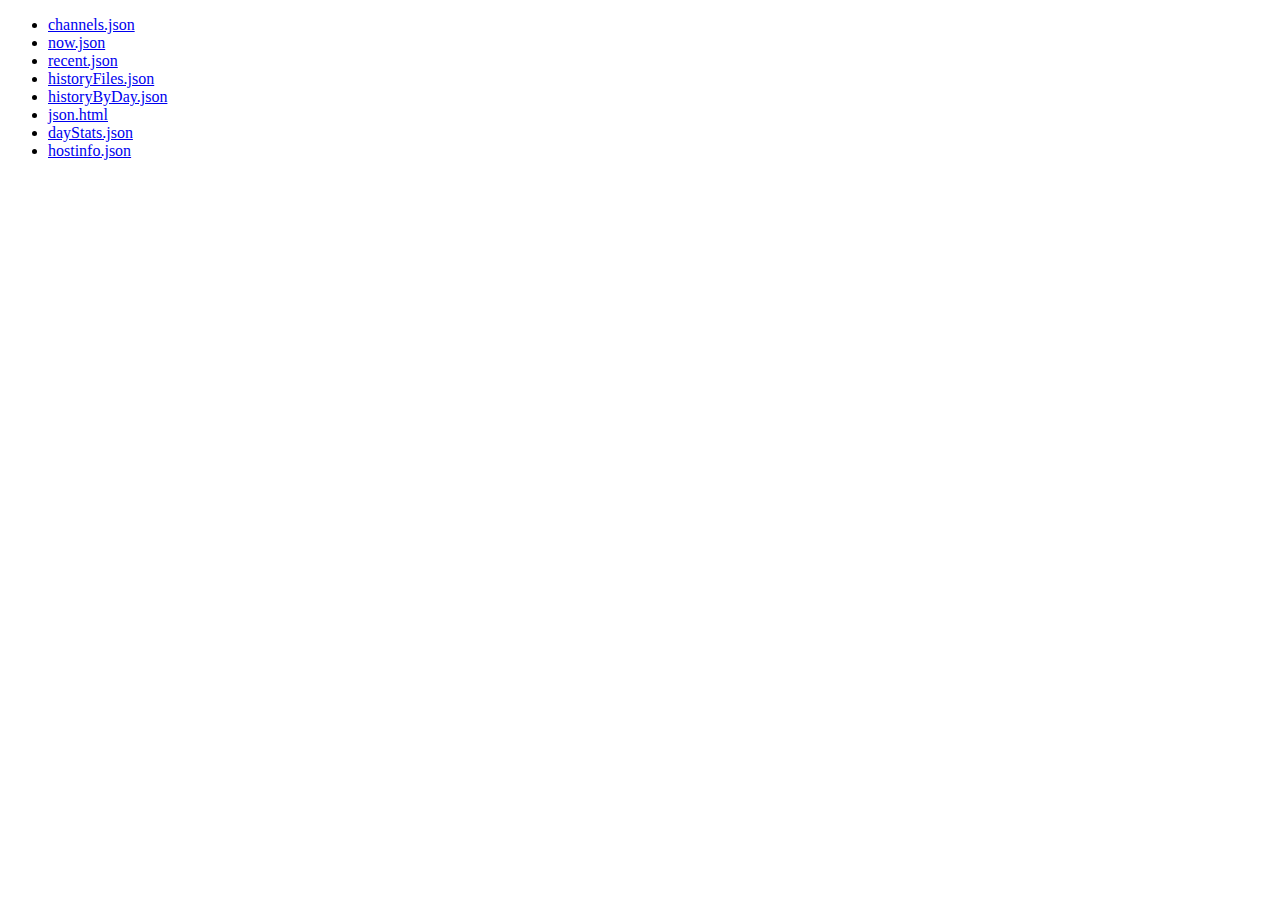
<file: utilities/DataGSJar/www/json.html>
<!DOCTYPE html>
<html xmlns="http://www.w3.org/1999/xhtml">
	<head>
		<meta charset="UTF-8">
		<title>Available JSON data</title>
	</head>
	<body>
<ul>
	<li><a href="/data/channels.json">channels.json</a></li>
	<li><a href="/data/now.json">now.json</a></li>
	<li><a href="/data/recent.json">recent.json</a></li>
	<li><a href="/data/historyFiles.json">historyFiles.json</a></li>
	<li><a href="/data/historyByDay.json">historyByDay.json</a></li>
	<li><a href="/data/json.html">json.html</a></li>
	<li><a href="/data/dayStats.json">dayStats.json</a></li>
	<li><a href="/data/hostinfo.json">hostinfo.json</a></li>
</ul>
	</body>
</html>
</file>
<file: utilities/DataGSJar/www/res/css/magnum_style.css>
div.titlePage {
	text-align: center;
	font-size: 1.5em; 
}

img.logo {
	border: none;
	float: left;
	padding-right: 25px;
}

div.liveIcon {
	text-align: center;
	border: none;
}

div.liveIcon img {
	border: none;
}

a.monthButton:visited {

	color: #ffffff;

}

a.monthButton:link {

	color: #ffffff;

}

div.caution {
	/* Exclamation point icon created by Ken Saunder and is available from:
	http://www.mouserunner.com/Spheres_ColoCons1_Free_Icons.html
	as of 16 Septemer 2006. It is licensed under the creative commons license.
	*/
	background-image: url(../images/Exclamation.64.png);
	background-repeat: no-repeat;
	background-position: 10px 50%;
	/* padding: 20px; */
	padding: 10px;
	margin: 10px; 
	background-color: #ff6419;
}

div.caution p {
	font-size: 1.5em;
	margin: 0px;
	margin-left: 75px;
	font-weight: bold;
}

div.cws {
	text-align: center;
	float: right;
	border: solid 1px #e0e0e0;
	padding: 5px;
	font-family: sans-serif;
	color: #036;
	font-weight: bold;
}

/* show on printed version only */
div.printOnly {
	display: none;
}

span.subtitle {
	font-family: sans-serif;
	font-weight: bold;
	font-size: 1.5em;
	color: #036;
}

div.choiceBox {
	border: solid 1px black;
	background-color: #d4e5f7;
	margin-left: 50px;
	margin-right: 50px;
	margin-top: 10px;
	margin-bottom: 10px;
	padding: 5px;
}

/* navigational bar */
ul.nav {
	clear: both;
	list-style-type: none;
	background-color: #036;
	border: solid 1px #e0e0e0;
	padding: 10px;
}

ul.nav li {
	border-right: solid 3px white;
	padding: 10px 10px 10px 10px;
	display: inline;
	font-family: sans-serif;
	font-weight: bold;
	color: white;
}

ul.nav a {
	color: white;
	border: none;
/*	text-decoration: none; */
}

h1, h2, h3, h4, h5, h6 { 
	font-family: sans-serif;
	color: #036;
	margin-top: 10px;
	margin-bottom: 0px;
} 

A:link {
	text-decoration: underline;
	text-align: left;
	font-family: Arial, Helvetica, sans-serif;
	vertical-align: bottom;
}

table {
	border-collapse: collapse;
}

table.data {
	border: inset;
}



TR.highlightone { 
	background: #d6b4e8; 
}

TR.highlighttwo { 
	background: #e8e7b4; 
}

TR.stripe { 
	background: #e0e0e0; 
}

TH {
	vertical-align: middle;
	background: #036;
	color: white;
	border: solid 1px gray;  
	padding: 5px;
	font-family: Arial, Helvetica, sans-serif;
}

TH.right {
	text-align: right;
}

TH.nav {
	font-family: sans-serif;
	vertical-align: middle;
	background: #666;
	color: white;
	padding: 5px;
}

TH.navinner {
	font-family: sans-serif;
	vertical-align: middle;
	background: #666;
	color: white;
	padding: 5px;
	border: none;
	
}

div.alarm p {
	font-size: 1.5em;
	margin: 0px;
	margin-left: 75px;
	font-weight: bold;
}

TH.navinnerLabel {
	font-family: sans-serif;
	vertical-align: middle;
	background: #666;
	color: white;
	padding: 5px;
	border: none;
	
}

TH.navinner:hover {
	font-family: sans-serif;
	vertical-align: middle;
	background: #838383;
	color: black;
	padding: 5px;
	border: none;
	
}

TH.navselected {
	font-family: sans-serif;
	vertical-align: middle;
	background: #101010;
	color: white;
	padding: 5px;
	
}

TH.navinnerselected {
	font-family: sans-serif;
	vertical-align: middle;
	background: #303030;
	color: white;
	padding: 5px;
	border: none;
	
}

TH.navinnerselected:hover {
	font-family: sans-serif;
	vertical-align: middle;
	background: #838383;
	color: black;
	padding: 5px;
	border: none;
	
}

A.thlink {
	color: white;
	font-family: Arial, Helvetica, sans-serif;
	text-decoration:none;
	display: block;
	width: 100%;
	height: 100%;
	text-align: center;
	
}

A.thlinkheader {
	color: white;
	font-family: Arial, Helvetica, sans-serif;
	
}

TD { 
	background-color: white;
	vertical-align: middle ;
	color: black;
	border: solid 1px gray; 
	padding: 5px;
	font-family: Arial, Helvetica, sans-serif;
	text-align: left;
}

TD.bottom {
	vertical-align: bottom;
}

TD.top {
	vertical-align: top;
}

td.quantity {
	text-align: center;
}

TD.blue { 
	background-color: #036; 
	border-style: solid; border-color: #036;
	padding-top: 30px;
}

p {
	font-family: Arial, Helvetica, sans-serif;
}

.dailyExport{
	color: #ffffff;
	font-size:.75em;
}

.histChart{
	width: 800px;
	height:200px;		
	margin-left: auto;
	margin-right: auto;
}


	.controlButton{
		width: 150px;
		height: 50px;
		margin-top: 5px;
		border-radius: 15px;
	}

	div.navBarCon {
		width:100%;
		/*height:63px;*/
	}
	div.navBarCon ul {
		list-style-type:none;
		margin:0;
		padding:0;
		width: 100%;
	}
	div.navBarCon li {
		float:left;
		width: 33%;
	}
	div.navBarCon a {
		display:block;		
		font-family: sans-serif;
		vertical-align: middle;
		background: #303030;
		color: white;
		padding: 5px;
		border: none;
	}
	div.navBarCon a:link,div.navBarCon a:visited {
	
		color: white;
		font-family: Arial, Helvetica, sans-serif;
		text-decoration:none;
		display: block;
		width: 100%;
		height: 100%;
		text-align: center;
	}
	div.navBarCon a:hover,div.navBarCon a:active {
		font-family: sans-serif;
		vertical-align: middle;
		background: #838383;
		color: black;
		padding: 5px;
		border: none;
	}


	.controlButton{
		width: 150px;
		height: 50px;
		margin-top: 5px;
		border-radius: 15px;
	}

	div.navBarCon {
		width:100%;
		/*height:63px;*/
	}
	div.navBarCon ul {
		list-style-type:none;
		margin:0;
		padding:0;
		width: 100%;
	}
	div.navBarCon li {
		float:left;
		width: 33%;
	}
	div.navBarCon a {
		display:block;		
		font-family: sans-serif;
		vertical-align: middle;
		background: #303030;
		color: white;
		padding: 5px;
		border: none;
	}
	div.navBarCon a:link,div.navBarCon a:visited {
	
		color: white;
		font-family: Arial, Helvetica, sans-serif;
		text-decoration:none;
		display: block;
		width: 100%;
		height: 100%;
		text-align: center;
	}
	div.navBarCon a:hover,div.navBarCon a:active {
		font-family: sans-serif;
		vertical-align: middle;
		background: #838383;
		color: black;
		padding: 5px;
		border: none;
	}

	#preloadedImages
	{
	    width: 0px;
	    height: 0px;
	    display: inline;
	    background-image: url(../images/greenLed.png);
	    background-image: url(../images/greenLedOff.png);
	    background-image: url(../images/Exclamation.64.png);

	}

	#alarm{
		margin: 10px;
	}

	#alarmControl{
		
		background-color: #036;
		text-align: center;
		padding: 10px;
		border-radius: 10px;
		position: fixed;
		right: 10px;
		bottom: -260px


	}
	#memoryData{
		
		background-color: #036;
		text-align: center;
		padding: 10px;
		border-radius: 10px;
		position: fixed;
		left: 10px;
		bottom: -210px


	}

	.table_header{

		background: #303030;

	}
</file>
